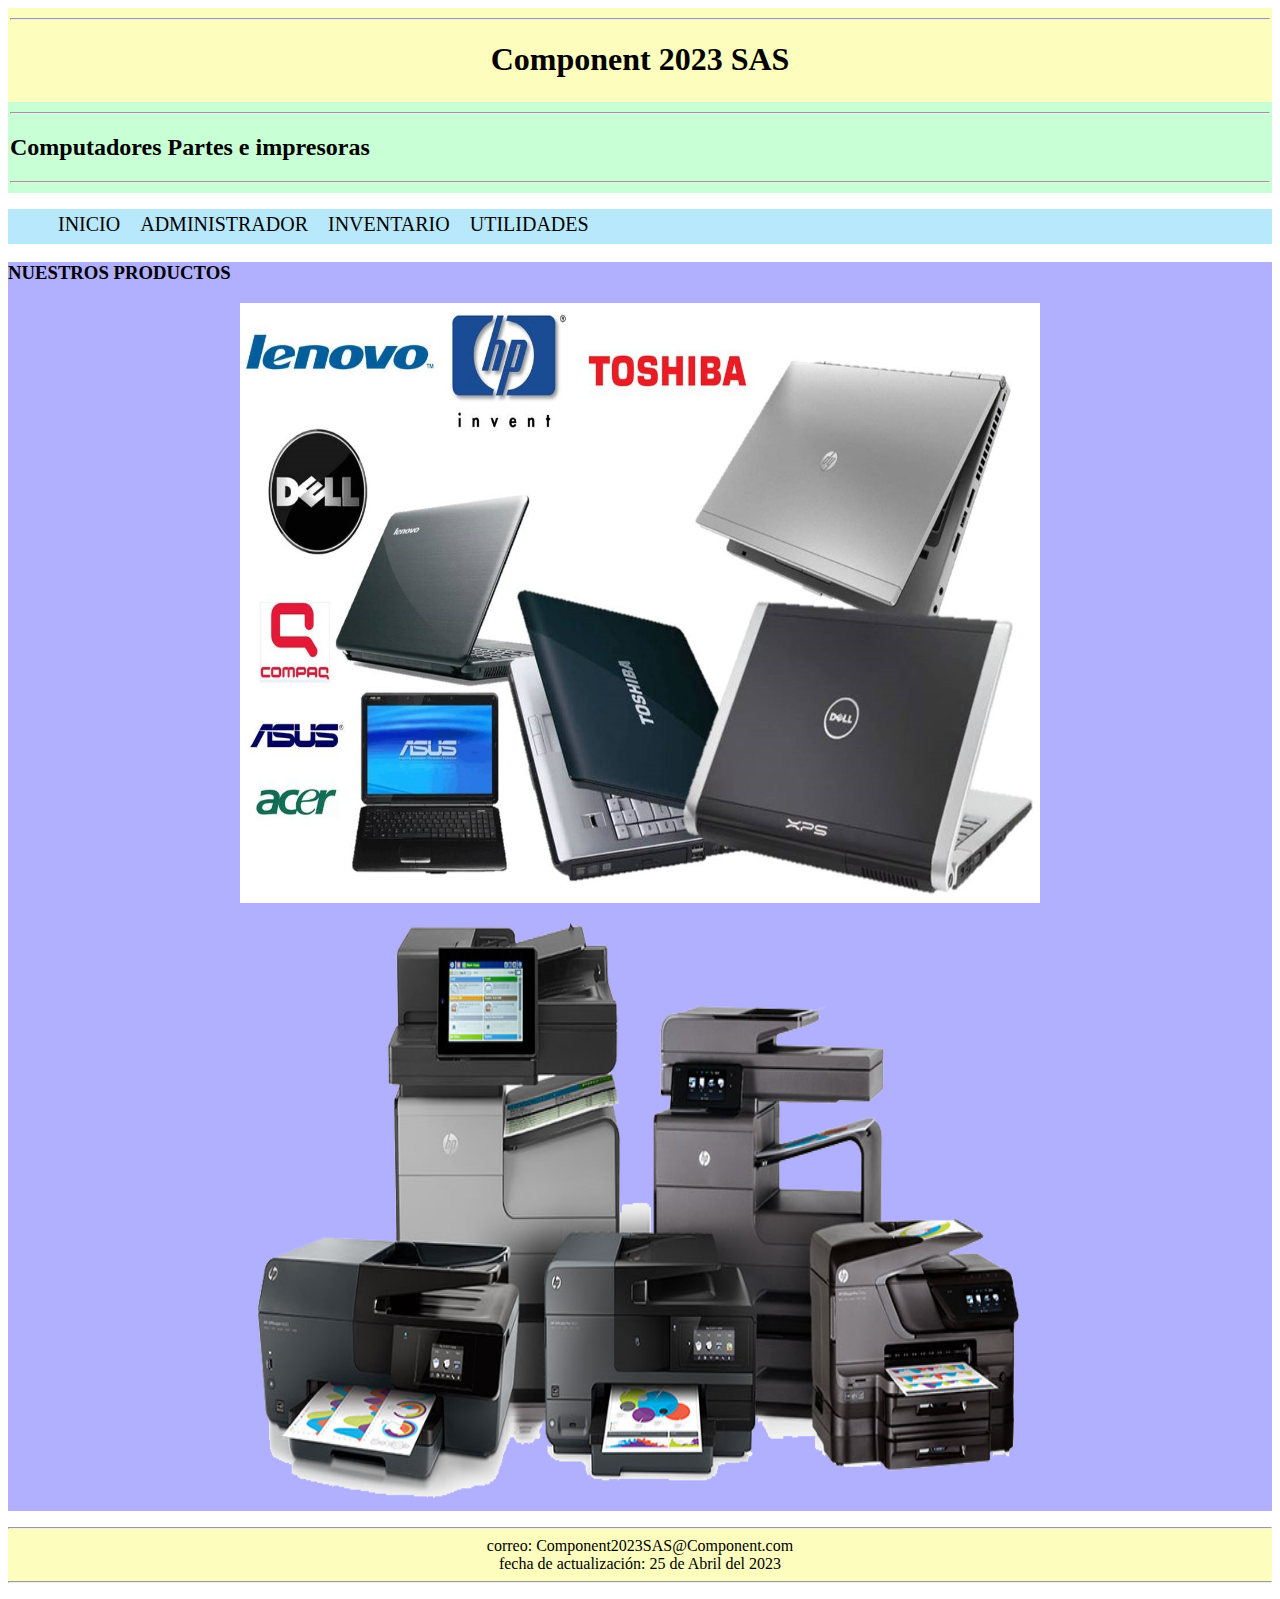
<file: index.html>
<!DOCTYPE html>
<html lang="en">
<head>
    <meta charset="UTF-8">
    <meta http-equiv="X-UA-Compatible" content="IE=edge">
    <meta name="viewport" content="width=device-width, initial-scale=1.0">
    <title>INICIO</title>
    <link rel="stylesheet" href="css/estilos.css">
</head>
<body>
    <header class="encabezado">
        <hr>
        </hr>
        <h1>
            <center>Component 2023 SAS</center>
        </h1>
    </header>
    <header class="subtitulo">
        <hr>
        </hr>
        <h2>
            Computadores Partes e impresoras
        </h2>
        <hr>
        </hr>
    </header>
    <nav class="menu">
        <ul>
            <li><a href="index.html">INICIO</a>
                <li><a href="#">ADMINISTRADOR</a>
                    <ul>
                        <li><a href="php/crear-bd.php">CREAR BASE DE DATOS</a></li>
                        <li><a href="php/crear-tabla.php">CREAR TABLA</a></li>
                        <li><a href="php/crearbackups.php">CREAR BACKUPS</a></li>
                        <li><a href="php/generarpdf.php">CREAR PDF</a></li>
                    </ul>
                <li><a href="#">INVENTARIO</a>
                    <ul>
                        <li><a href="inventario1.html">INGRESO</a></li>
                        <li><a href="inventario2.html">ACTUALIZACION</a></li>
                        <li><a href="inventario3.html">ELIMINAR</a></li>
                        <li><a href="inventario4.html">CONSULTA</a></li>
                    </ul>
                <li><a href="utilidades.html">UTILIDADES</a>
        </ul>
    </nav>
    <main class="contenido">
        <h3>
            NUESTROS PRODUCTOS
        </h3>
        <p>
            <center><img src="img/com.jpg" width="800" height="600"></center>
            <center><img src="img/imp.png" width="800" height="600"></center>
        </p>
    </main>
    <footer class="piedepagina">
        <p>
            <hr>
            </hr>
            <center>correo: Component2023SAS@Component.com<br></center>
            <center>fecha de actualización: 25 de Abril del 2023</center>
            <hr>
            </hr>
        </p>
    </footer>
</body>

</html>
</file>
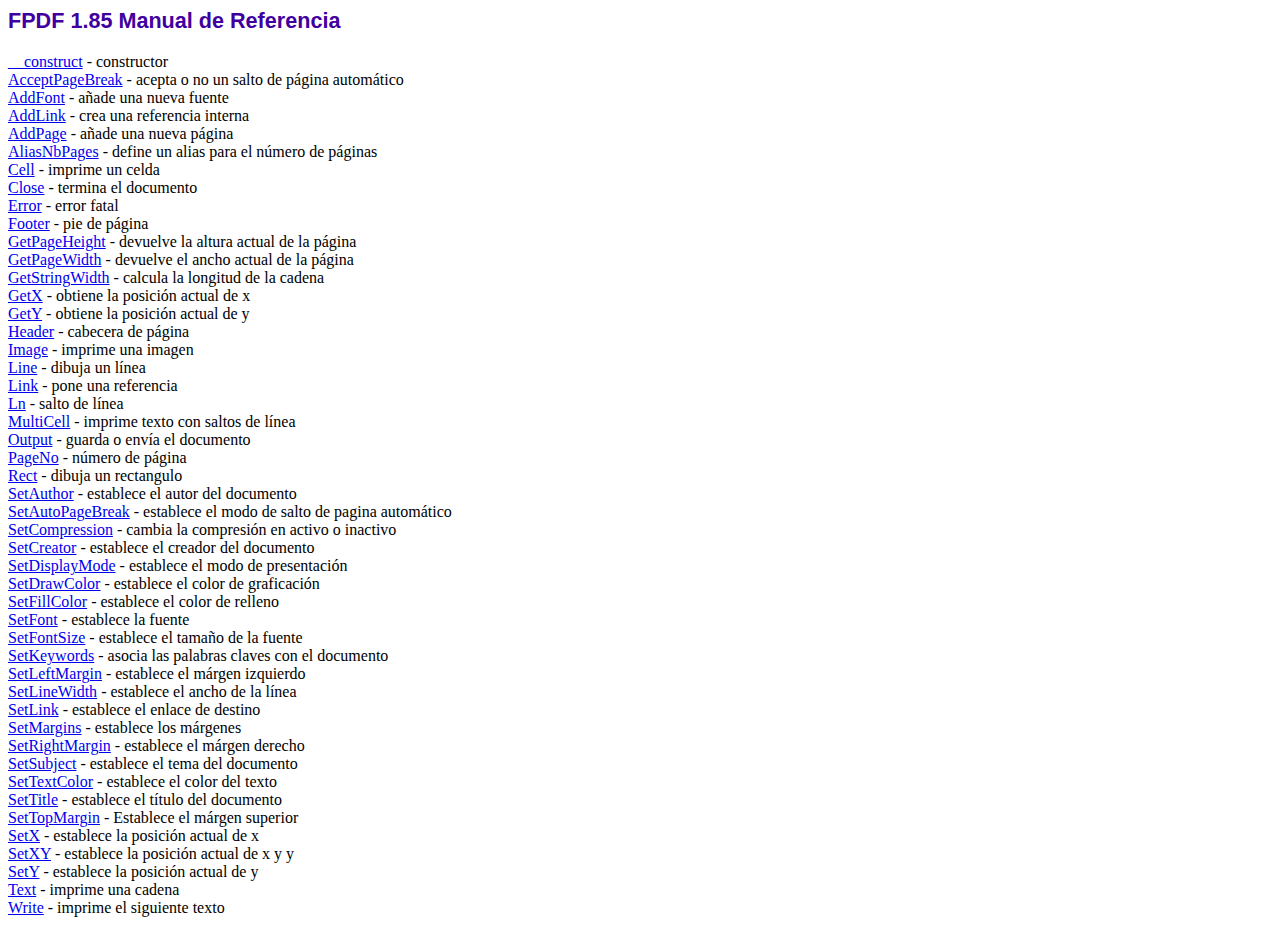
<file: fpdf185/doc/index.htm>
<!DOCTYPE html PUBLIC "-//W3C//DTD HTML 4.01 Transitional//EN">
<html>
<head>
<meta http-equiv="Content-Type" content="text/html; charset=ISO-8859-1">
<title>FPDF 1.85 Manual de Referencia</title>
<link type="text/css" rel="stylesheet" href="../fpdf.css">
</head>
<body>
<h1>FPDF 1.85 Manual de Referencia</h1>
<a href="__construct.htm">__construct</a> - constructor<br>
<a href="acceptpagebreak.htm">AcceptPageBreak</a> - acepta o no un salto de p�gina autom�tico<br>
<a href="addfont.htm">AddFont</a> - a�ade una nueva fuente<br>
<a href="addlink.htm">AddLink</a> - crea una referencia interna<br>
<a href="addpage.htm">AddPage</a> - a�ade una nueva p�gina<br>
<a href="aliasnbpages.htm">AliasNbPages</a> - define un alias para el n�mero de p�ginas<br>
<a href="cell.htm">Cell</a> - imprime un celda<br>
<a href="close.htm">Close</a> - termina el documento<br>
<a href="error.htm">Error</a> - error fatal<br>
<a href="footer.htm">Footer</a> - pie de p�gina<br>
<a href="getpageheight.htm">GetPageHeight</a> - devuelve la altura actual de la p�gina<br>
<a href="getpagewidth.htm">GetPageWidth</a> - devuelve el ancho actual de la p�gina<br>
<a href="getstringwidth.htm">GetStringWidth</a> - calcula la longitud de la cadena<br>
<a href="getx.htm">GetX</a> - obtiene la posici�n actual de x<br>
<a href="gety.htm">GetY</a> - obtiene la posici�n actual de y<br>
<a href="header.htm">Header</a> - cabecera de p�gina<br>
<a href="image.htm">Image</a> - imprime una imagen<br>
<a href="line.htm">Line</a> - dibuja un l�nea<br>
<a href="link.htm">Link</a> - pone una referencia<br>
<a href="ln.htm">Ln</a> - salto de l�nea<br>
<a href="multicell.htm">MultiCell</a> - imprime texto con saltos de l�nea<br>
<a href="output.htm">Output</a> - guarda o env�a el documento<br>
<a href="pageno.htm">PageNo</a> - n�mero de p�gina<br>
<a href="rect.htm">Rect</a> - dibuja un rectangulo<br>
<a href="setauthor.htm">SetAuthor</a> - establece el autor del documento<br>
<a href="setautopagebreak.htm">SetAutoPageBreak</a> - establece el modo de salto de pagina autom�tico<br>
<a href="setcompression.htm">SetCompression</a> - cambia la compresi�n en activo o inactivo<br>
<a href="setcreator.htm">SetCreator</a> - establece el creador del documento<br>
<a href="setdisplaymode.htm">SetDisplayMode</a> - establece el modo de presentaci�n<br>
<a href="setdrawcolor.htm">SetDrawColor</a> - establece el color de graficaci�n<br>
<a href="setfillcolor.htm">SetFillColor</a> - establece el color de relleno<br>
<a href="setfont.htm">SetFont</a> - establece la fuente<br>
<a href="setfontsize.htm">SetFontSize</a> - establece el tama�o de la fuente<br>
<a href="setkeywords.htm">SetKeywords</a> - asocia las palabras claves con el documento<br>
<a href="setleftmargin.htm">SetLeftMargin</a> - establece el m�rgen izquierdo<br>
<a href="setlinewidth.htm">SetLineWidth</a> - establece el ancho de la l�nea<br>
<a href="setlink.htm">SetLink</a> - establece el enlace de destino<br>
<a href="setmargins.htm">SetMargins</a> - establece los m�rgenes<br>
<a href="setrightmargin.htm">SetRightMargin</a> - establece el m�rgen derecho<br>
<a href="setsubject.htm">SetSubject</a> - establece el tema del documento<br>
<a href="settextcolor.htm">SetTextColor</a> - establece el color del texto<br>
<a href="settitle.htm">SetTitle</a> - establece el t�tulo del documento<br>
<a href="settopmargin.htm">SetTopMargin</a> - Establece el m�rgen superior<br>
<a href="setx.htm">SetX</a> - establece la posici�n actual de x<br>
<a href="setxy.htm">SetXY</a> - establece la posici�n actual de x y y<br>
<a href="sety.htm">SetY</a> - establece la posici�n actual de y<br>
<a href="text.htm">Text</a> - imprime una cadena<br>
<a href="write.htm">Write</a> - imprime el siguiente texto<br>
</body>
</html>
</file>
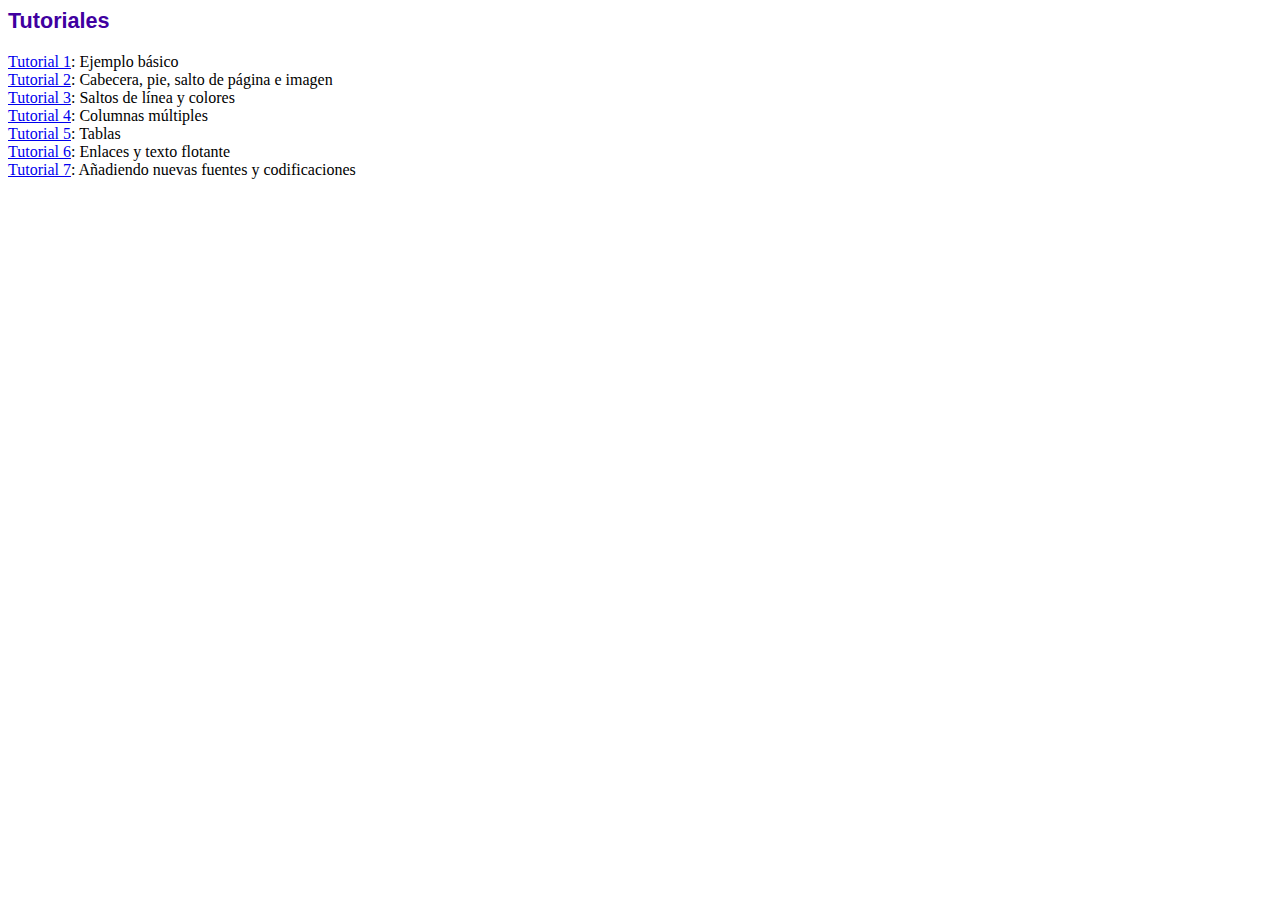
<file: fpdf185/tutorial/index.htm>
<!DOCTYPE html PUBLIC "-//W3C//DTD HTML 4.01 Transitional//EN">
<html>
<head>
<meta http-equiv="Content-Type" content="text/html; charset=ISO-8859-1">
<title>Tutoriales</title>
<link type="text/css" rel="stylesheet" href="../fpdf.css">
</head>
<body>
<h1>Tutoriales</h1>
<ul style="list-style-type:none; margin-left:0; padding-left:0">
<li><a href="tuto1.htm">Tutorial 1</a>: Ejemplo b�sico</li>
<li><a href="tuto2.htm">Tutorial 2</a>: Cabecera, pie, salto de p�gina e imagen</li>
<li><a href="tuto3.htm">Tutorial 3</a>: Saltos de l�nea y colores</li>
<li><a href="tuto4.htm">Tutorial 4</a>: Columnas m�ltiples</li>
<li><a href="tuto5.htm">Tutorial 5</a>: Tablas</li>
<li><a href="tuto6.htm">Tutorial 6</a>: Enlaces y texto flotante</li>
<li><a href="tuto7.htm">Tutorial 7</a>: A�adiendo nuevas fuentes y codificaciones</li>
</ul>
</body>
</html>
</file>
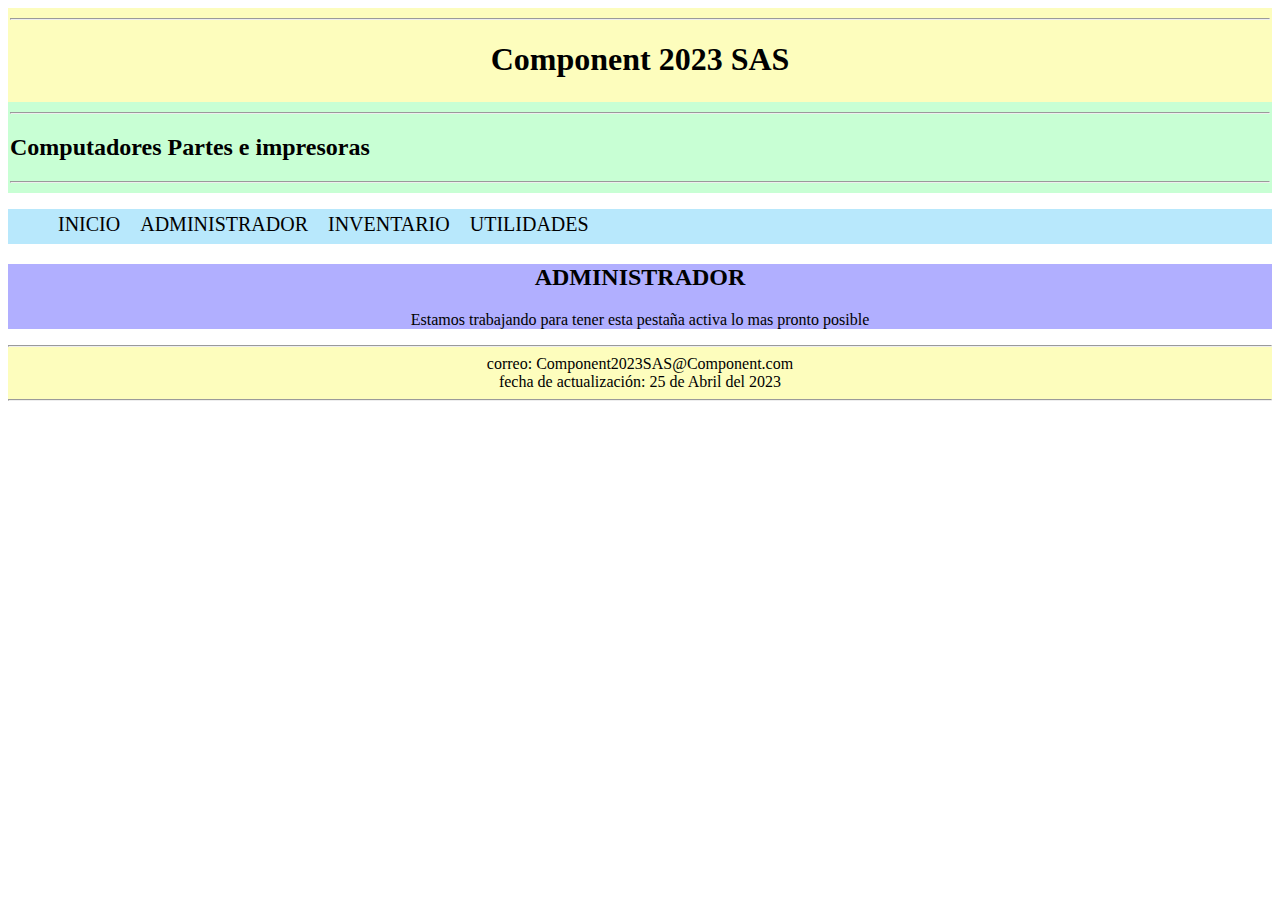
<file: administrador.html>
<!DOCTYPE html>
<html lang="en">

<head>
    <meta charset="UTF-8">
    <meta http-equiv="X-UA-Compatible" content="IE=edge">
    <meta name="viewport" content="width=device-width, initial-scale=1.0">
    <title>ADINISTRADOR</title>
    <link rel="stylesheet" href="css/estilos.css">
</head>

<body>
    <header class="encabezado">
        <hr>
        </hr>
        <h1>
            <center>Component 2023 SAS</center>
        </h1>
    </header>
    <header class="subtitulo">
        <hr>
        </hr>
        <h2>
            Computadores Partes e impresoras
        </h2>
        <hr>
        </hr>
    </header>
    <nav class="menu">
        <ul>
            <li><a href="index.html">INICIO</a>
                <li><a href="#">ADMINISTRADOR</a>
                    <ul>
                        <li><a href="php/crear-bd.php">CREAR BASE DE DATOS</a></li>
                        <li><a href="php/crear-tabla.php">CREAR TABLA</a></li>
                        <li><a href="php/crearbackups.php">CREAR BACKUPS</a></li>
                        <li><a href="php/generarpdf.php">CREAR PDF</a></li>
                    </ul>
                <li><a href="#">INVENTARIO</a>
                    <ul>
                        <li><a href="inventario1.html">INGRESO</a></li>
                        <li><a href="inventario2.html">ACTUALIZACION</a></li>
                        <li><a href="inventario3.html">ELIMINAR</a></li>
                        <li><a href="inventario4.html">CONSULTA</a></li>
                    </ul>
                <li><a href="utilidades.html">UTILIDADES</a>
        </ul>
    </nav>
    <main class="contenido">
        <h2>
            <center>ADMINISTRADOR</center>
        </h2>
        <p>
            <center>Estamos trabajando para tener esta pestaña activa lo mas pronto posible</center>
        </p>
    </main>
    <footer class="piedepagina">
        <p>
            <hr>
            </hr>
            <center>correo: Component2023SAS@Component.com<br></center>
            <center>fecha de actualización: 25 de Abril del 2023</center>
            <hr>
            </hr>
        </p>
    </footer>
</body>

</html>
</file>
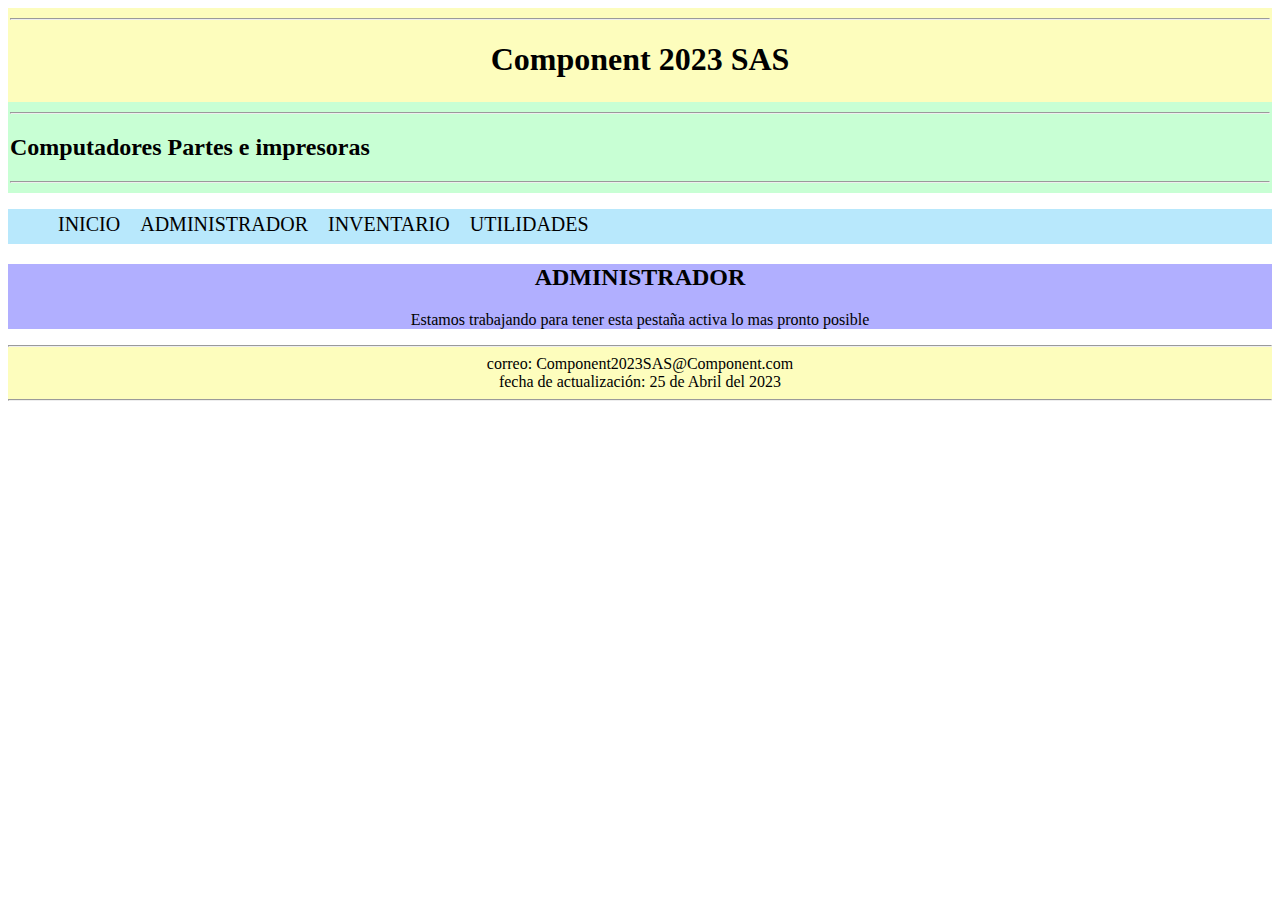
<file: administradorcreadb.html>
<!DOCTYPE html>
<html lang="en">

<head>
    <meta charset="UTF-8">
    <meta http-equiv="X-UA-Compatible" content="IE=edge">
    <meta name="viewport" content="width=device-width, initial-scale=1.0">
    <title>CREAR BASE</title>
    <link rel="stylesheet" href="css/estilos.css">
</head>

<body>
    <header class="encabezado">
        <hr>
        </hr>
        <h1>
            <center>Component 2023 SAS</center>
        </h1>
    </header>
    <header class="subtitulo">
        <hr>
        </hr>
        <h2>
            Computadores Partes e impresoras
        </h2>
        <hr>
        </hr>
    </header>
    <nav class="menu">
        <ul>
            <li><a href="index.html">INICIO</a>
                <li><a href="#">ADMINISTRADOR</a>
                    <ul>
                        <li><a href="php/crear-bd.php">CREAR BASE DE DATOS</a></li>
                        <li><a href="php/crear-tabla.php">CREAR TABLA</a></li>
                        <li><a href="php/crearbackups.php">CREAR BACKUPS</a></li>
                        <li><a href="php/generarpdf.php">CREAR PDF</a></li>
                    </ul>
                <li><a href="#">INVENTARIO</a>
                    <ul>
                        <li><a href="inventario1.html">INGRESO</a></li>
                        <li><a href="inventario2.html">ACTUALIZACION</a></li>
                        <li><a href="inventario3.html">ELIMINAR</a></li>
                        <li><a href="inventario4.html">CONSULTA</a></li>
                    </ul>
                <li><a href="utilidades.html">UTILIDADES</a>
        </ul>
    </nav>
    <main class="contenido">
        <h2>
            <center>ADMINISTRADOR</center>
        </h2>
        <p>
            <center>Estamos trabajando para tener esta pestaña activa lo mas pronto posible</center>
        </p>
    </main>
    <footer class="piedepagina">
        <p>
            <hr>
            </hr>
            <center>correo: Component2023SAS@Component.com<br></center>
            <center>fecha de actualización: 25 de Abril del 2023</center>
            <hr>
            </hr>
        </p>
    </footer>
</body>

</html>
</file>
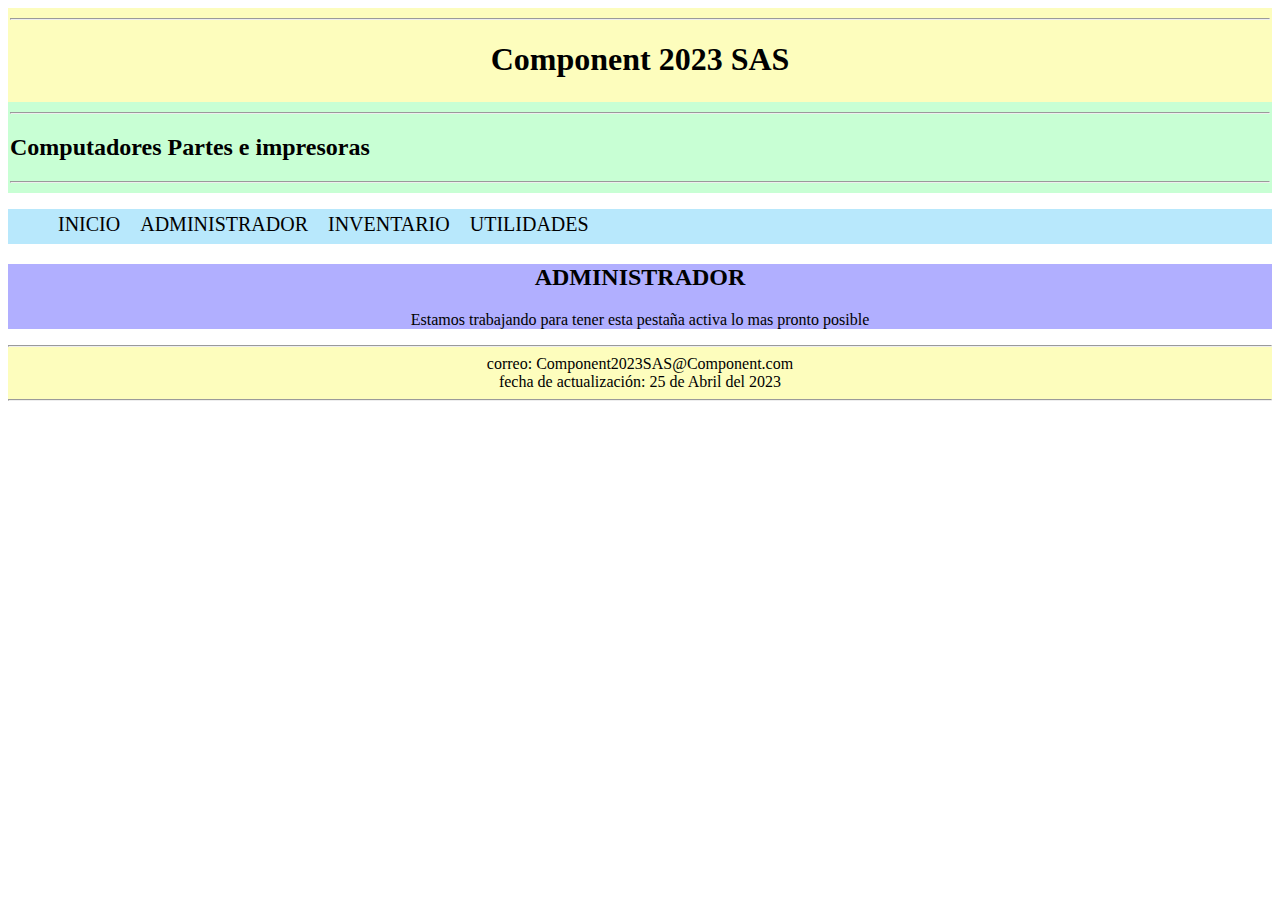
<file: administradorcreatb.html>
<!DOCTYPE html>
<html lang="en">

<head>
    <meta charset="UTF-8">
    <meta http-equiv="X-UA-Compatible" content="IE=edge">
    <meta name="viewport" content="width=device-width, initial-scale=1.0">
    <title>CREAR TABLA</title>
    <link rel="stylesheet" href="css/estilos.css">
</head>

<body>
    <header class="encabezado">
        <hr>
        </hr>
        <h1>
            <center>Component 2023 SAS</center>
        </h1>
    </header>
    <header class="subtitulo">
        <hr>
        </hr>
        <h2>
            Computadores Partes e impresoras
        </h2>
        <hr>
        </hr>
    </header>
    <nav class="menu">
        <ul>
            <li><a href="index.html">INICIO</a>
                <li><a href="#">ADMINISTRADOR</a>
                    <ul>
                        <li><a href="php/crear-bd.php">CREAR BASE DE DATOS</a></li>
                        <li><a href="php/crear-tabla.php">CREAR TABLA</a></li>
                        <li><a href="php/crearbackups.php">CREAR BACKUPS</a></li>
                        <li><a href="php/generarpdf.php">CREAR PDF</a></li>
                    </ul>
                <li><a href="#">INVENTARIO</a>
                    <ul>
                        <li><a href="inventario1.html">INGRESO</a></li>
                        <li><a href="inventario2.html">ACTUALIZACION</a></li>
                        <li><a href="inventario3.html">ELIMINAR</a></li>
                        <li><a href="inventario4.html">CONSULTA</a></li>
                    </ul>
                <li><a href="utilidades.html">UTILIDADES</a>
        </ul>
    </nav>
    <main class="contenido">
        <h2>
            <center>ADMINISTRADOR</center>
        </h2>
        <p>
            <center>Estamos trabajando para tener esta pestaña activa lo mas pronto posible</center>
        </p>
    </main>
    <footer class="piedepagina">
        <p>
            <hr>
            </hr>
            <center>correo: Component2023SAS@Component.com<br></center>
            <center>fecha de actualización: 25 de Abril del 2023</center>
            <hr>
            </hr>
        </p>
    </footer>
</body>

</html>
</file>
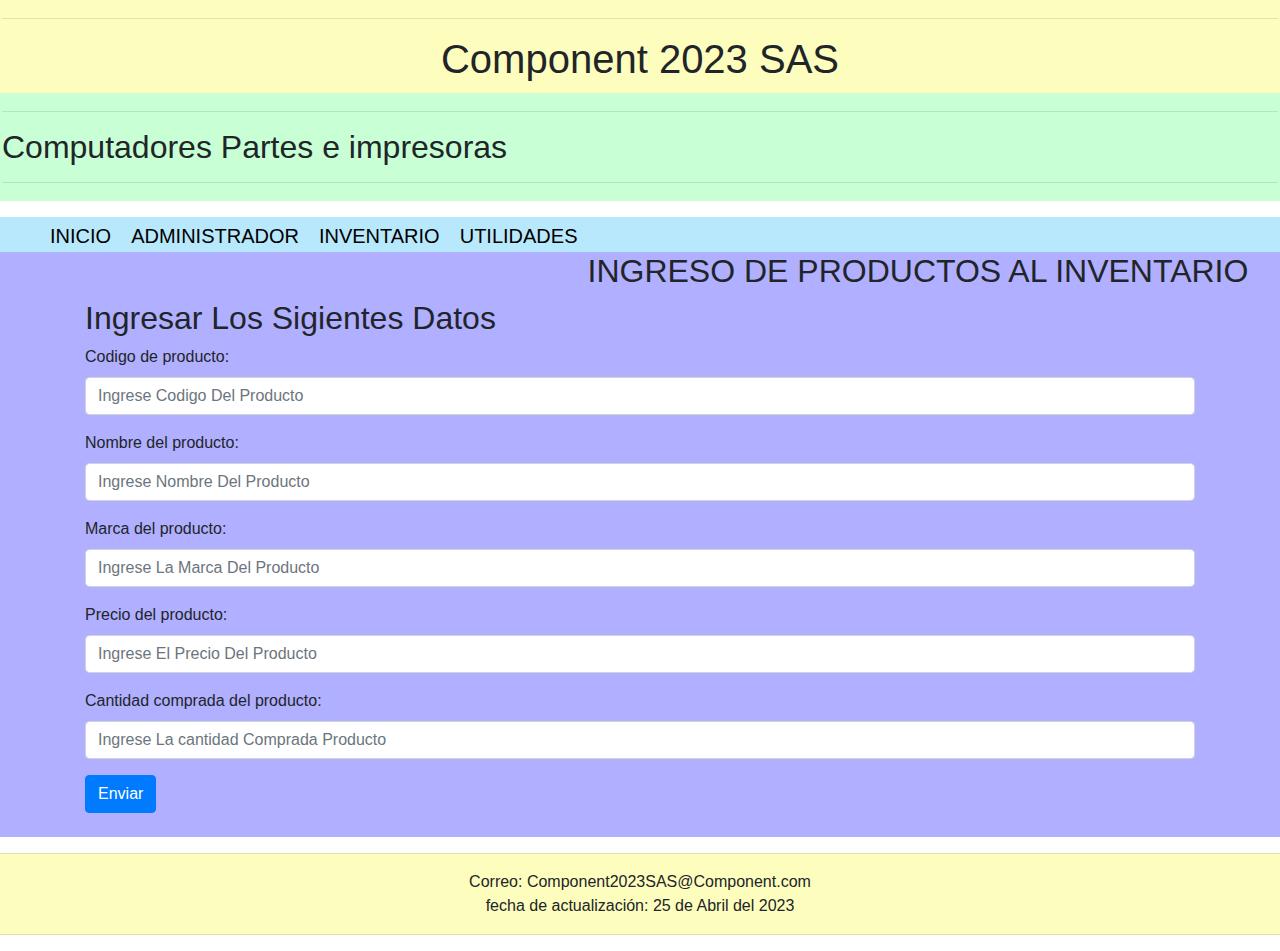
<file: inventario1.html>
<!DOCTYPE html>
<html lang="en">

<head>
    <meta charset="UTF-8">
    <meta http-equiv="X-UA-Compatible" content="IE=edge">
    <meta name="viewport" content="width=device-width, initial-scale=1.0">
    <title>INGRESO</title>
    <link rel="stylesheet" href="css/estilos.css">
    <meta charset="utf-8">
    <meta name="viewport" content="width=device-width, initial-scale=1">
    <link rel="stylesheet" href="https://maxcdn.bootstrapcdn.com/bootstrap/4.4.1/css/bootstrap.min.css">
    <script src="https://ajax.googleapis.com/ajax/libs/jquery/3.4.1/jquery.min.js"></script>
    <script src="https://cdnjs.cloudflare.com/ajax/libs/popper.js/1.16.0/umd/popper.min.js"></script>
    <script src="https://maxcdn.bootstrapcdn.com/bootstrap/4.4.1/js/bootstrap.min.js"></script>
</head>

<body>
    <header class="encabezado">
        <hr>
        </hr>
        <h1>
            <center>Component 2023 SAS</center>
        </h1>
    </header>
    <header class="subtitulo">
        <hr>
        </hr>
        <h2>
            Computadores Partes e impresoras
        </h2>
        <hr>
        </hr>
    </header>
    <nav class="menu">
        <ul>
            <li><a href="index.html">INICIO</a>
            <li><a href="#">ADMINISTRADOR</a>
                <ul>
                    <li><a href="php/crear-bd.php">CREAR BASE DE DATOS</a></li>
                    <li><a href="php/crear-tabla.php">CREAR TABLA</a></li>
                    <li><a href="php/crearbackups.php">CREAR BACKUPS</a></li>
                        <li><a href="php/generarpdf.php">CREAR PDF</a></li>
                </ul>
            <li><a href="#">INVENTARIO</a>
                <ul>
                    <li><a href="inventario1.html">INGRESO</a></li>
                    <li><a href="inventario2.html">ACTUALIZACION</a></li>
                    <li><a href="inventario3.html">ELIMINAR</a></li>
                    <li><a href="inventario4.html">CONSULTA</a></li>
                </ul>
            <li><a href="utilidades.html">UTILIDADES</a>
        </ul>
    </nav>
    <main class="contenido">
        <h2>
             INGRESO DE PRODUCTOS AL INVENTARIO
        </h2>

        <div class="container">
            <h2>Ingresar Los Sigientes Datos</h2>
            <form action="php/incertarinventario.php" method="POST">
                <div class="form-group">
                    <label>Codigo de producto:</label>
                    <input type="text" class="form-control" id="code" placeholder="Ingrese Codigo Del Producto"
                        name="code">
                </div>
                <div class="form-group">
                    <label>Nombre del producto:</label>
                    <input type="text" class="form-control" id="nombre" placeholder="Ingrese Nombre Del Producto"
                        name="nombre">
                </div>
                <div class="form-group">
                    <label>Marca del producto:</label>
                    <input type="text" class="form-control" id="marca" placeholder="Ingrese La Marca Del Producto"
                        name="marca">
                </div>
                <div class="form-group">
                    <label>Precio del producto:</label>
                    <input type="text" class="form-control" id="precio" placeholder="Ingrese El Precio Del Producto"
                        name="precio">
                </div>
                <div class="form-group">
                    <label>Cantidad comprada del producto:</label>
                    <input type="text" class="form-control" id="cantidad"
                        placeholder="Ingrese La cantidad Comprada Producto" name="cantidad">
                </div>
                <button type="submit" name="submit" class="btn btn-primary">Enviar</button><br><br>        
            </form>
        </div>
    </main>

    <footer class="piedepagina">
        <p>
            <hr>
            </hr>
            <center>Correo: Component2023SAS@Component.com<br></center>
            <center>fecha de actualización: 25 de Abril del 2023</center>
            <hr>
            </hr>
        </p>
    </footer>
</body>

</html>
</file>
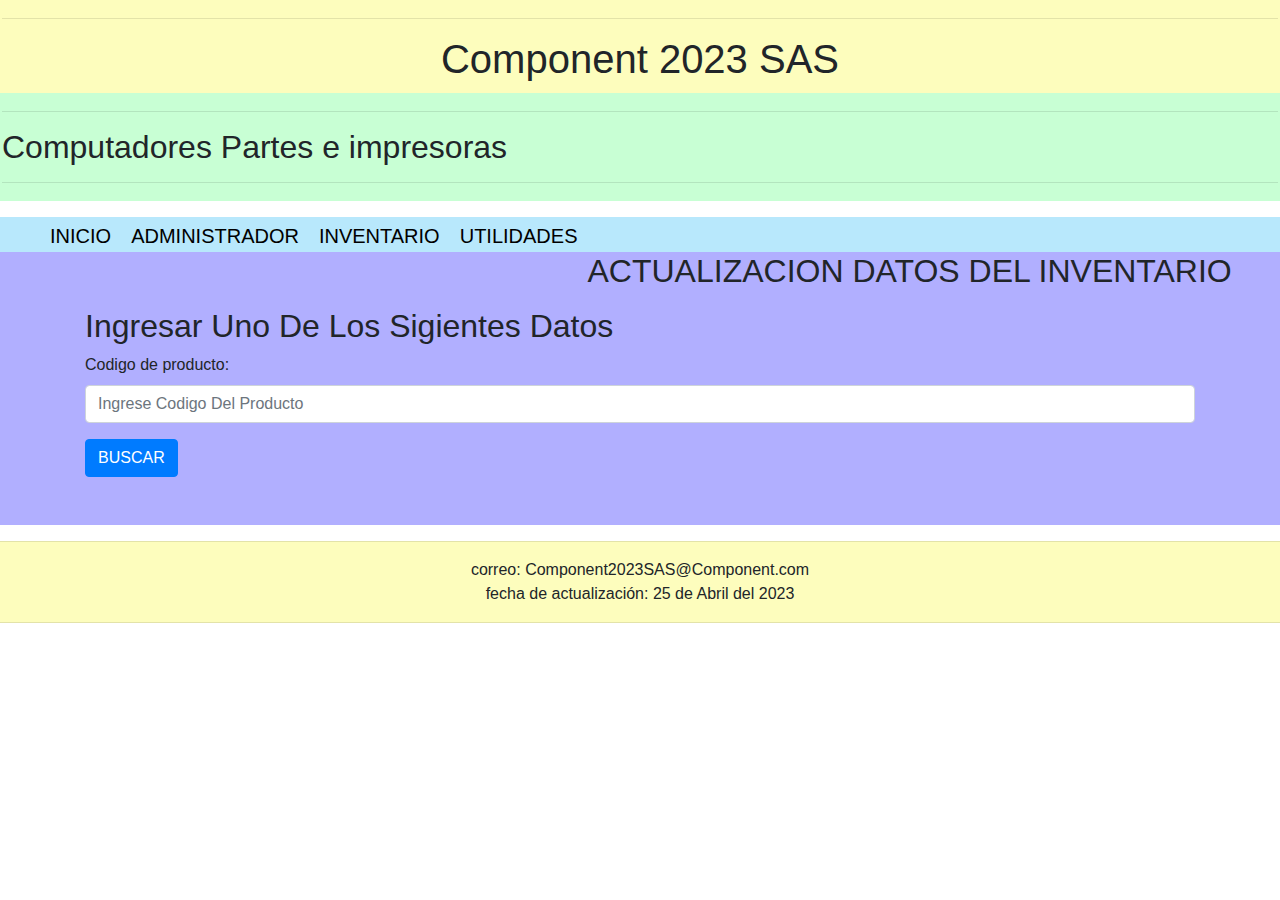
<file: inventario2.html>
<!DOCTYPE html>
<html lang="en">

<head>
    <meta charset="UTF-8">
    <meta http-equiv="X-UA-Compatible" content="IE=edge">
    <meta name="viewport" content="width=device-width, initial-scale=1.0">
    <title>ACTUALIZACION</title>
    <link rel="stylesheet" href="css/estilos.css">
    <meta charset="utf-8">
    <meta name="viewport" content="width=device-width, initial-scale=1">
    <link rel="stylesheet" href="https://maxcdn.bootstrapcdn.com/bootstrap/4.4.1/css/bootstrap.min.css">
    <script src="https://ajax.googleapis.com/ajax/libs/jquery/3.4.1/jquery.min.js"></script>
    <script src="https://cdnjs.cloudflare.com/ajax/libs/popper.js/1.16.0/umd/popper.min.js"></script>
    <script src="https://maxcdn.bootstrapcdn.com/bootstrap/4.4.1/js/bootstrap.min.js"></script>
</head>

<body>
    <header class="encabezado">
        <hr>
        </hr>
        <h1>
            <center>Component 2023 SAS</center>
        </h1>
    </header>
    <header class="subtitulo">
        <hr>
        </hr>
        <h2>
            Computadores Partes e impresoras
        </h2>
        <hr>
        </hr>
    </header>
    <nav class="menu">
        <ul>
            <li><a href="index.html">INICIO</a>
                <li><a href="#">ADMINISTRADOR</a>
                    <ul>
                        <li><a href="php/crear-bd.php">CREAR BASE DE DATOS</a></li>
                        <li><a href="php/crear-tabla.php">CREAR TABLA</a></li>
                        <li><a href="php/crearbackups.php">CREAR BACKUPS</a></li>
                        <li><a href="php/generarpdf.php">CREAR PDF</a></li>
                    </ul>
                <li><a href="#">INVENTARIO</a>
                    <ul>
                        <li><a href="inventario1.html">INGRESO</a></li>
                        <li><a href="inventario2.html">ACTUALIZACION</a></li>
                        <li><a href="inventario3.html">ELIMINAR</a></li>
                        <li><a href="inventario4.html">CONSULTA</a></li>
                    </ul>
                <li><a href="utilidades.html">UTILIDADES</a>
        </ul>
    </nav>
    <main class="contenido">
        <h2>
            ACTUALIZACION DATOS DEL INVENTARIO
        </h2>
        <p>

        </p>

        <p>

        </p>
        <div class="container">
            <h2>Ingresar Uno De Los Sigientes Datos</h2>
            <form class="form-horizontal" action="php/actualizarinventario.php" role="form" method="POST">
                <div class="form-group">
                    <label>Codigo de producto:</label>
                    <input type="text" class="form-control" name="code" placeholder="Ingrese Codigo Del Producto">
                </div>
                <button type="submit" name="submit" class="btn btn-primary">BUSCAR</button><br><br>
                <br>
            </form>
        </div>
    </main>
    <footer class="piedepagina">
        <p>
            <hr>
            </hr>
            <center>correo: Component2023SAS@Component.com<br></center>
            <center>fecha de actualización: 25 de Abril del 2023</center>
            <hr>
            </hr>
        </p>
    </footer>
</body>

</html>
</file>
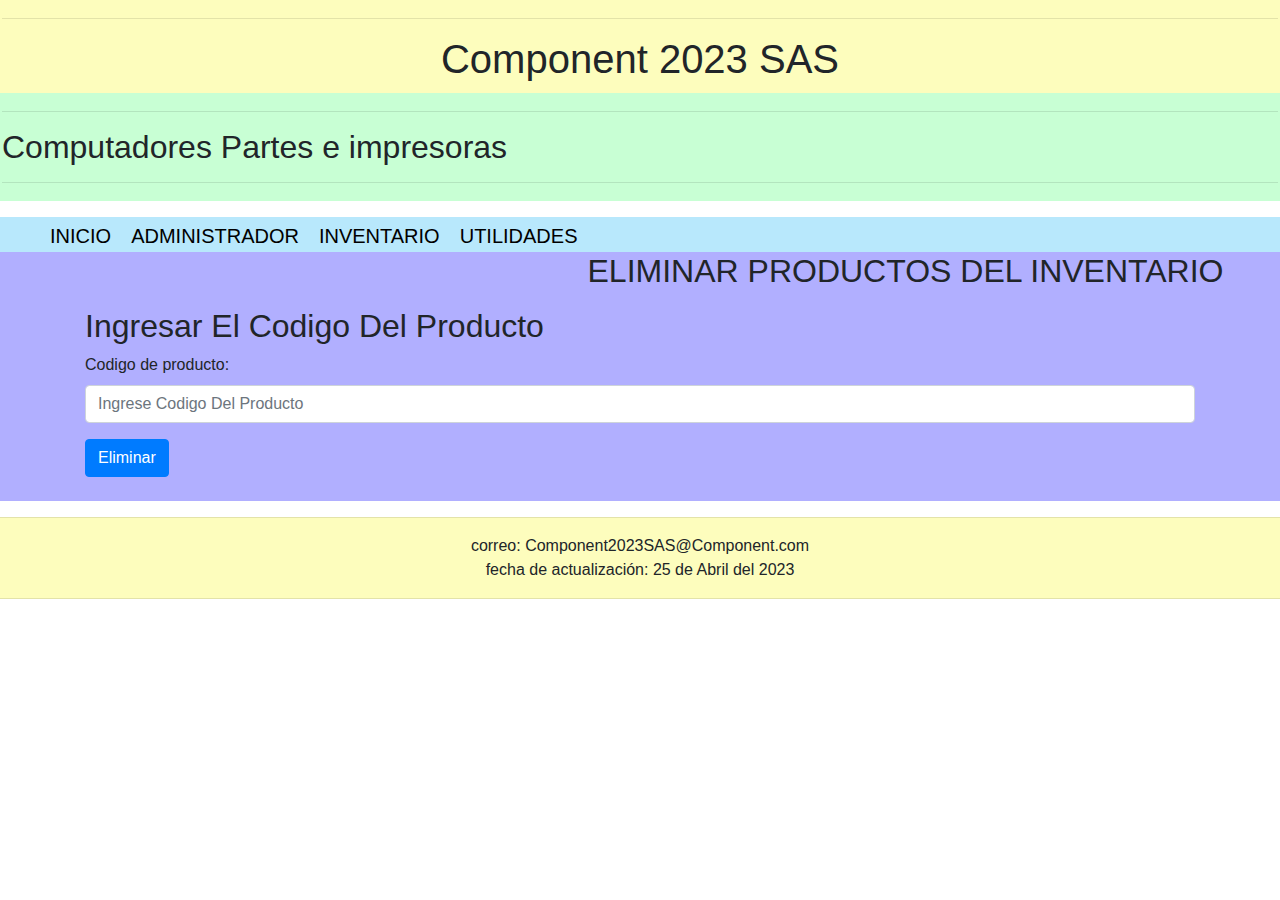
<file: inventario3.html>
<!DOCTYPE html>
<html lang="en">

<head>
    <meta charset="UTF-8">
    <meta http-equiv="X-UA-Compatible" content="IE=edge">
    <meta name="viewport" content="width=device-width, initial-scale=1.0">
    <title>ELIMINAR</title>
    <link rel="stylesheet" href="css/estilos.css">
    <meta charset="utf-8">
    <meta name="viewport" content="width=device-width, initial-scale=1">
    <link rel="stylesheet" href="https://maxcdn.bootstrapcdn.com/bootstrap/4.4.1/css/bootstrap.min.css">
    <script src="https://ajax.googleapis.com/ajax/libs/jquery/3.4.1/jquery.min.js"></script>
    <script src="https://cdnjs.cloudflare.com/ajax/libs/popper.js/1.16.0/umd/popper.min.js"></script>
    <script src="https://maxcdn.bootstrapcdn.com/bootstrap/4.4.1/js/bootstrap.min.js"></script>
</head>

<body>
    <header class="encabezado">
        <hr>
        </hr>
        <h1>
            <center>Component 2023 SAS</center>
        </h1>
    </header>
    <header class="subtitulo">
        <hr>
        </hr>
        <h2>
            Computadores Partes e impresoras
        </h2>
        <hr>
        </hr>
    </header>
    <nav class="menu">
        <ul>
            <li><a href="index.html">INICIO</a>
                <li><a href="#">ADMINISTRADOR</a>
                    <ul>
                        <li><a href="php/crear-bd.php">CREAR BASE DE DATOS</a></li>
                        <li><a href="php/crear-tabla.php">CREAR TABLA</a></li>
                        <li><a href="php/crearbackups.php">CREAR BACKUPS</a></li>
                        <li><a href="php/generarpdf.php">CREAR PDF</a></li>
                    </ul>
                <li><a href="#">INVENTARIO</a>
                    <ul>
                        <li><a href="inventario1.html">INGRESO</a></li>
                        <li><a href="inventario2.html">ACTUALIZACION</a></li>
                        <li><a href="inventario3.html">ELIMINAR</a></li>
                        <li><a href="inventario4.html">CONSULTA</a></li>
                    </ul>
                <li><a href="utilidades.html">UTILIDADES</a>
        </ul>
    </nav>
    <main class="contenido">
        <h2>ELIMINAR PRODUCTOS DEL INVENTARIO
        </h2>
        <p>

        </p>
        <div class="container">
            <h2>Ingresar El Codigo Del Producto</h2>
            <form class="form-horizontal" action="php/eliminarinventario.php" role="form" method="POST">
                <div class="form-group">
                    <label>Codigo de producto:</label>
                    <input type="text" class="form-control" name="code" placeholder="Ingrese Codigo Del Producto">
                </div>
                <button type="submit" name="submit" class="btn btn-primary">Eliminar</button><br><br>
            </form>
        </div>
    </main>
    <footer class="piedepagina">
        <p>
            <hr>
            </hr>
            <center>correo: Component2023SAS@Component.com<br></center>
            <center>fecha de actualización: 25 de Abril del 2023</center>
            <hr>
            </hr>
        </p>
    </footer>
</body>

</html>
</file>
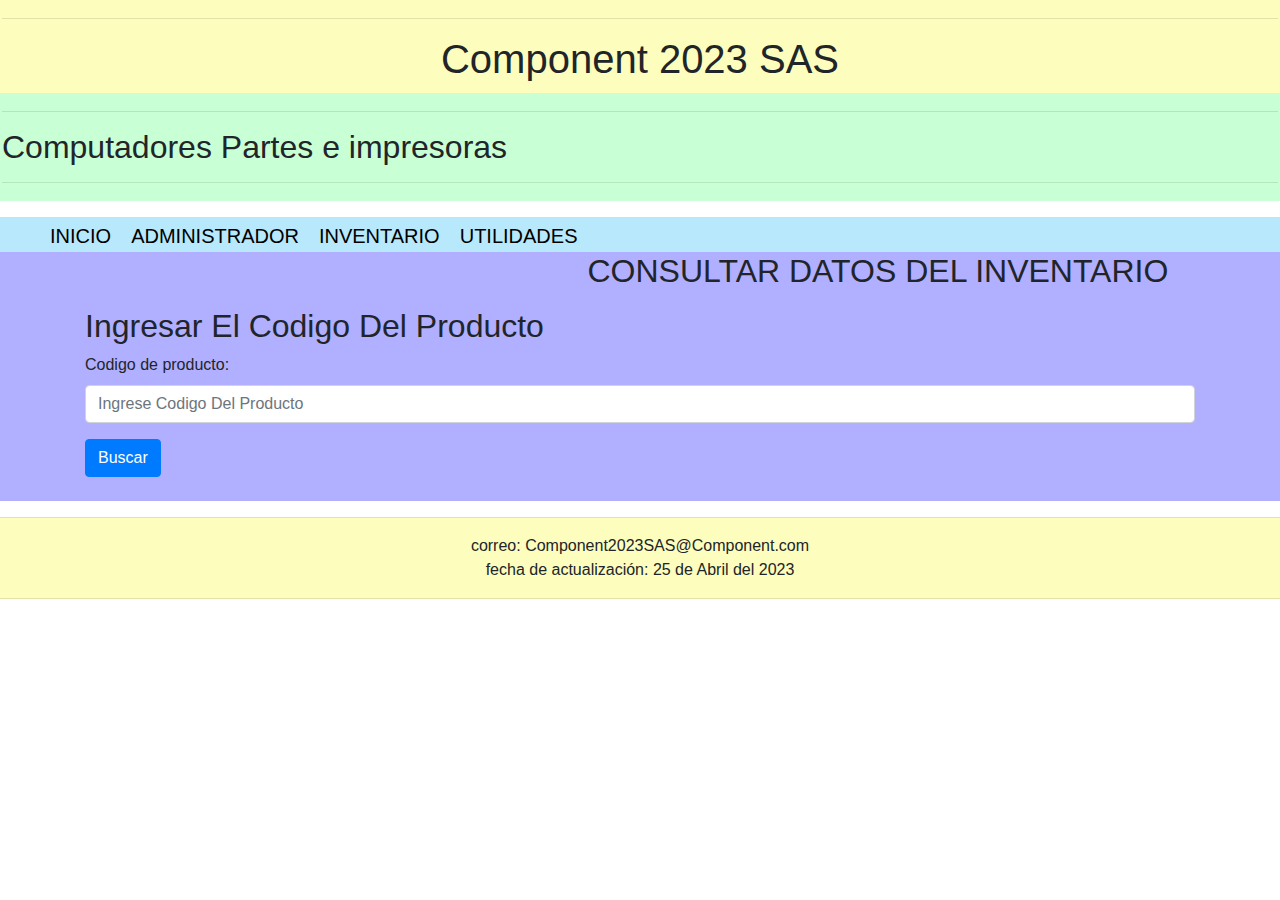
<file: inventario4.html>
<!DOCTYPE html>
<html lang="en">

<head>
    <meta charset="UTF-8">
    <meta http-equiv="X-UA-Compatible" content="IE=edge">
    <meta name="viewport" content="width=device-width, initial-scale=1.0">
    <title>CONSULTAS</title>
    <link rel="stylesheet" href="css/estilos.css">
    <meta charset="utf-8">
    <meta name="viewport" content="width=device-width, initial-scale=1">
    <link rel="stylesheet" href="https://maxcdn.bootstrapcdn.com/bootstrap/4.4.1/css/bootstrap.min.css">
    <script src="https://ajax.googleapis.com/ajax/libs/jquery/3.4.1/jquery.min.js"></script>
    <script src="https://cdnjs.cloudflare.com/ajax/libs/popper.js/1.16.0/umd/popper.min.js"></script>
    <script src="https://maxcdn.bootstrapcdn.com/bootstrap/4.4.1/js/bootstrap.min.js"></script>
</head>

<body>
    <header class="encabezado">
        <hr>
        </hr>
        <h1>
            <center>Component 2023 SAS</center>
        </h1>
    </header>
    <header class="subtitulo">
        <hr>
        </hr>
        <h2>
            Computadores Partes e impresoras
        </h2>
        <hr>
        </hr>
    </header>
    <nav class="menu">
        <ul>
            <li><a href="index.html">INICIO</a>
                <li><a href="#">ADMINISTRADOR</a>
                    <ul>
                        <li><a href="php/crear-bd.php">CREAR BASE DE DATOS</a></li>
                        <li><a href="php/crear-tabla.php">CREAR TABLA</a></li>
                        <li><a href="php/crearbackups.php">CREAR BACKUPS</a></li>
                        <li><a href="php/generarpdf.php">CREAR PDF</a></li>
                    </ul>
                <li><a href="#">INVENTARIO</a>
                    <ul>
                        <li><a href="inventario1.html">INGRESO</a></li>
                        <li><a href="inventario2.html">ACTUALIZACION</a></li>
                        <li><a href="inventario3.html">ELIMINAR</a></li>
                        <li><a href="inventario4.html">CONSULTA</a></li>
                    </ul>
                <li><a href="utilidades.html">UTILIDADES</a>
        </ul>
    </nav>
    <main class="contenido">
        <h2>CONSULTAR DATOS DEL INVENTARIO
        </h2>
        <p>

        </p>

        <p>

        </p>
        <div class="container">
            <h2>Ingresar El Codigo Del Producto</h2>
            <form class="form-horizontal" action="php/consultarinventario.php" role="form" method="POST">
                <div class="form-group">
                    <label>Codigo de producto:</label>
                    <input type="text" class="form-control" id="code" placeholder="Ingrese Codigo Del Producto"name="code">
                </div>
                <button type="submit" name="submit" class="btn btn-primary">Buscar</button><br><br>
            </form>
        </div>
    </main>
    <footer class="piedepagina">
        <p>
            <hr>
            </hr>
            <center>correo: Component2023SAS@Component.com<br></center>
            <center>fecha de actualización: 25 de Abril del 2023</center>
            <hr>
            </hr>
        </p>
    </footer>
</body>

</html>
</file>
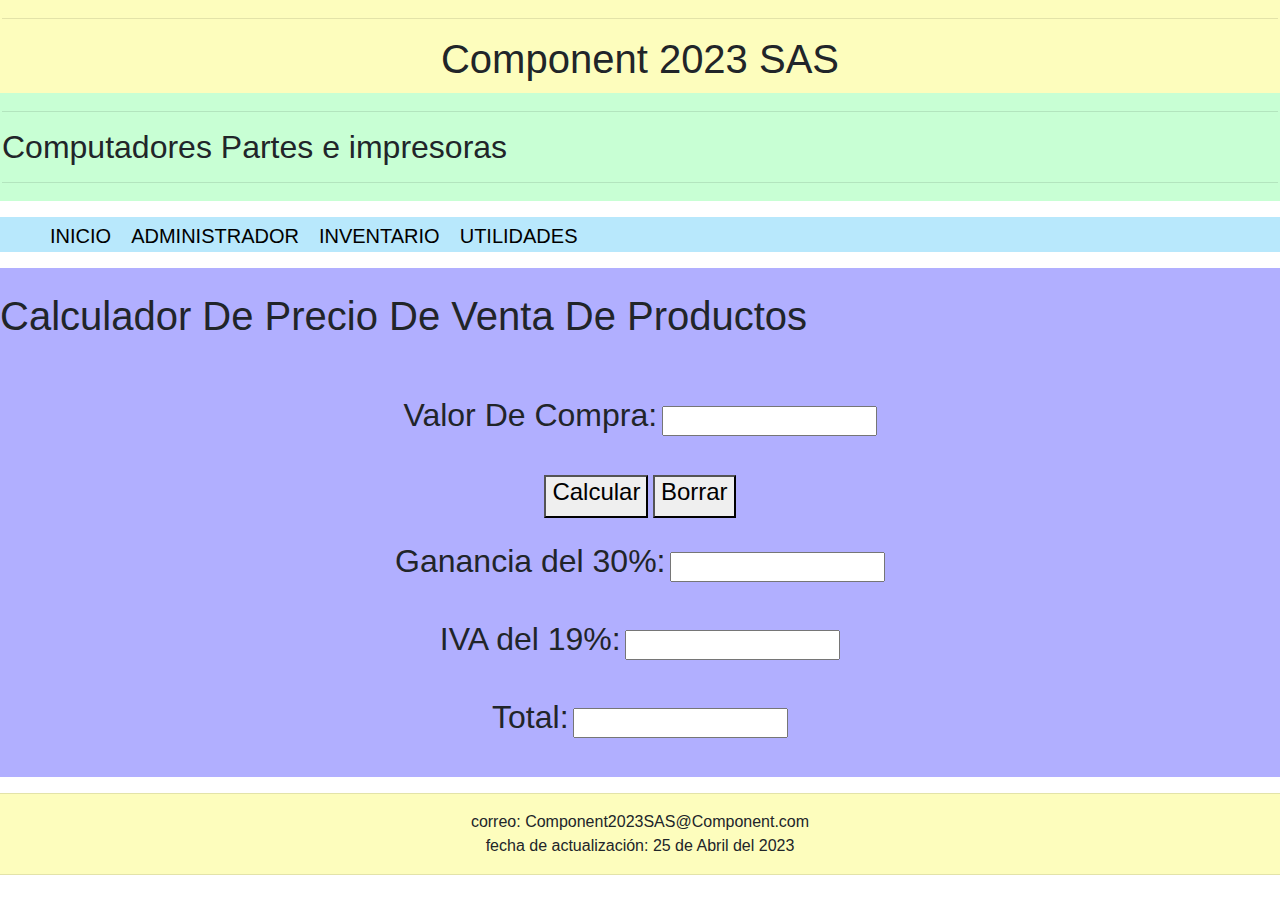
<file: utilidades.html>
<!DOCTYPE html>
<html lang="es">

<head>
    <meta charset="UTF-8">
    <meta http-equiv="X-UA-Compatible" content="IE=edge">
    <meta name="viewport" content="width=device-width, initial-scale=1.0">
    <title>UTILIDADES</title>
    <link rel="stylesheet" href="css/estilos.css">
    <meta charset="utf-8">
    <meta name="viewport" content="width=device-width, initial-scale=1">
    <link rel="stylesheet" href="https://maxcdn.bootstrapcdn.com/bootstrap/4.4.1/css/bootstrap.min.css">
    <script src="https://ajax.googleapis.com/ajax/libs/jquery/3.4.1/jquery.min.js"></script>
    <script src="https://cdnjs.cloudflare.com/ajax/libs/popper.js/1.16.0/umd/popper.min.js"></script>
    <script src="https://maxcdn.bootstrapcdn.com/bootstrap/4.4.1/js/bootstrap.min.js"></script>
</head>

<body>
    <header class="encabezado">
        <hr>
        </hr>
        <h1>
            <center>Component 2023 SAS</center>
        </h1>
    </header>
    <header class="subtitulo">
        <hr>
        </hr>
        <h2>
            Computadores Partes e impresoras
        </h2>
        <hr>
        </hr>
    </header>
    <nav class="menu">
        <ul>
            <li><a href="index.html">INICIO</a>
                <li><a href="#">ADMINISTRADOR</a>
                    <ul>
                        <li><a href="php/crear-bd.php">CREAR BASE DE DATOS</a></li>
                        <li><a href="php/crear-tabla.php">CREAR TABLA</a></li>
                        <li><a href="php/crearbackups.php">CREAR BACKUPS</a></li>
                        <li><a href="php/generarpdf.php">CREAR PDF</a></li>
                    </ul>
                <li><a href="#">INVENTARIO</a>
                    <ul>
                        <li><a href="inventario1.html">INGRESO</a></li>
                        <li><a href="inventario2.html">ACTUALIZACION</a></li>
                        <li><a href="inventario3.html">ELIMINAR</a></li>
                        <li><a href="inventario4.html">CONSULTA</a></li>
                    </ul>
                <li><a href="utilidades.html">UTILIDADES</a>
        </ul>
    </nav>
    <main class="contenido">
        <h2>
            
        </h2>
        <p>

        </p>

        <body>
            <form id="CalculoPrecioProducto">
                <br><h1>Calculador De Precio De Venta De Productos</h1><br><br>
                <center><label for="Valor">
                        <h2>Valor De Compra:</h2>
                    </label>
                    <input type="number" id="valor" name="valor"><br><br>
                </center>
                <center><button type="button" onclick="calcularIVA()">
                        <h4>Calcular</h4>
                    </button>
                    <button type="button" onclick="ValRe()">
                        <h4>Borrar</h4>
                    </button><br><br>
                </center>
                <center><label for="Ganancia">
                        <h2>Ganancia del 30%:</h2>
                    </label>
                    <input type="text" id="Ganancia" name="Ganancia" readonly><br><br>
                </center>
                <center><label for="IVA $">
                        <h2>IVA del 19%:</h2>
                    </label>
                    <input type="text" id="iva" name="iva" readonly><br><br>
                </center>
                <center><label for="Valor de venta $">
                        <h2>Total:</h2>
                    </label>
                    <input type="text" id="total" name="total" readonly> <br><br>
                </center>
            </form>
        </body>

        <script>
            function calcularIVA() {
                // Obtener el valor ingresado por el usuario
                var valor = document.getElementById("valor").value;

                // Calcular el valor del IVA
                var iva = parseInt(valor) * 0.19;

                // Calcular el valor total
                var Ganancia = 0.30 * parseInt(valor);

                // Calcular el valor total
                var total = parseInt(iva) + parseInt(valor) + parseInt(Ganancia);

                // Agregar separador de miles, dos decimales y mostrar los resultados
                document.getElementById("iva").value = iva.toLocaleString("es-ES", { minimumFractionDigits: 2 });
                document.getElementById("total").value = total.toLocaleString("es-ES", { minimumFractionDigits: 2 });
                document.getElementById("Ganancia").value = Ganancia.toLocaleString("es-ES", { minimumFractionDigits: 2 });
                return false;
            }
        </script>
        <script>            
               function ValRe() {
                CalculoPrecioProducto.reset();
                return false;
                }
            </script>
        </head>

    </main>
    <footer class="piedepagina">
        <p>
            <hr>
            </hr>
            <center>correo: Component2023SAS@Component.com<br></center>
            <center>fecha de actualización: 25 de Abril del 2023</center>
            <hr>
            </hr>
        </p>
    </footer>
</body>

</html>
</file>
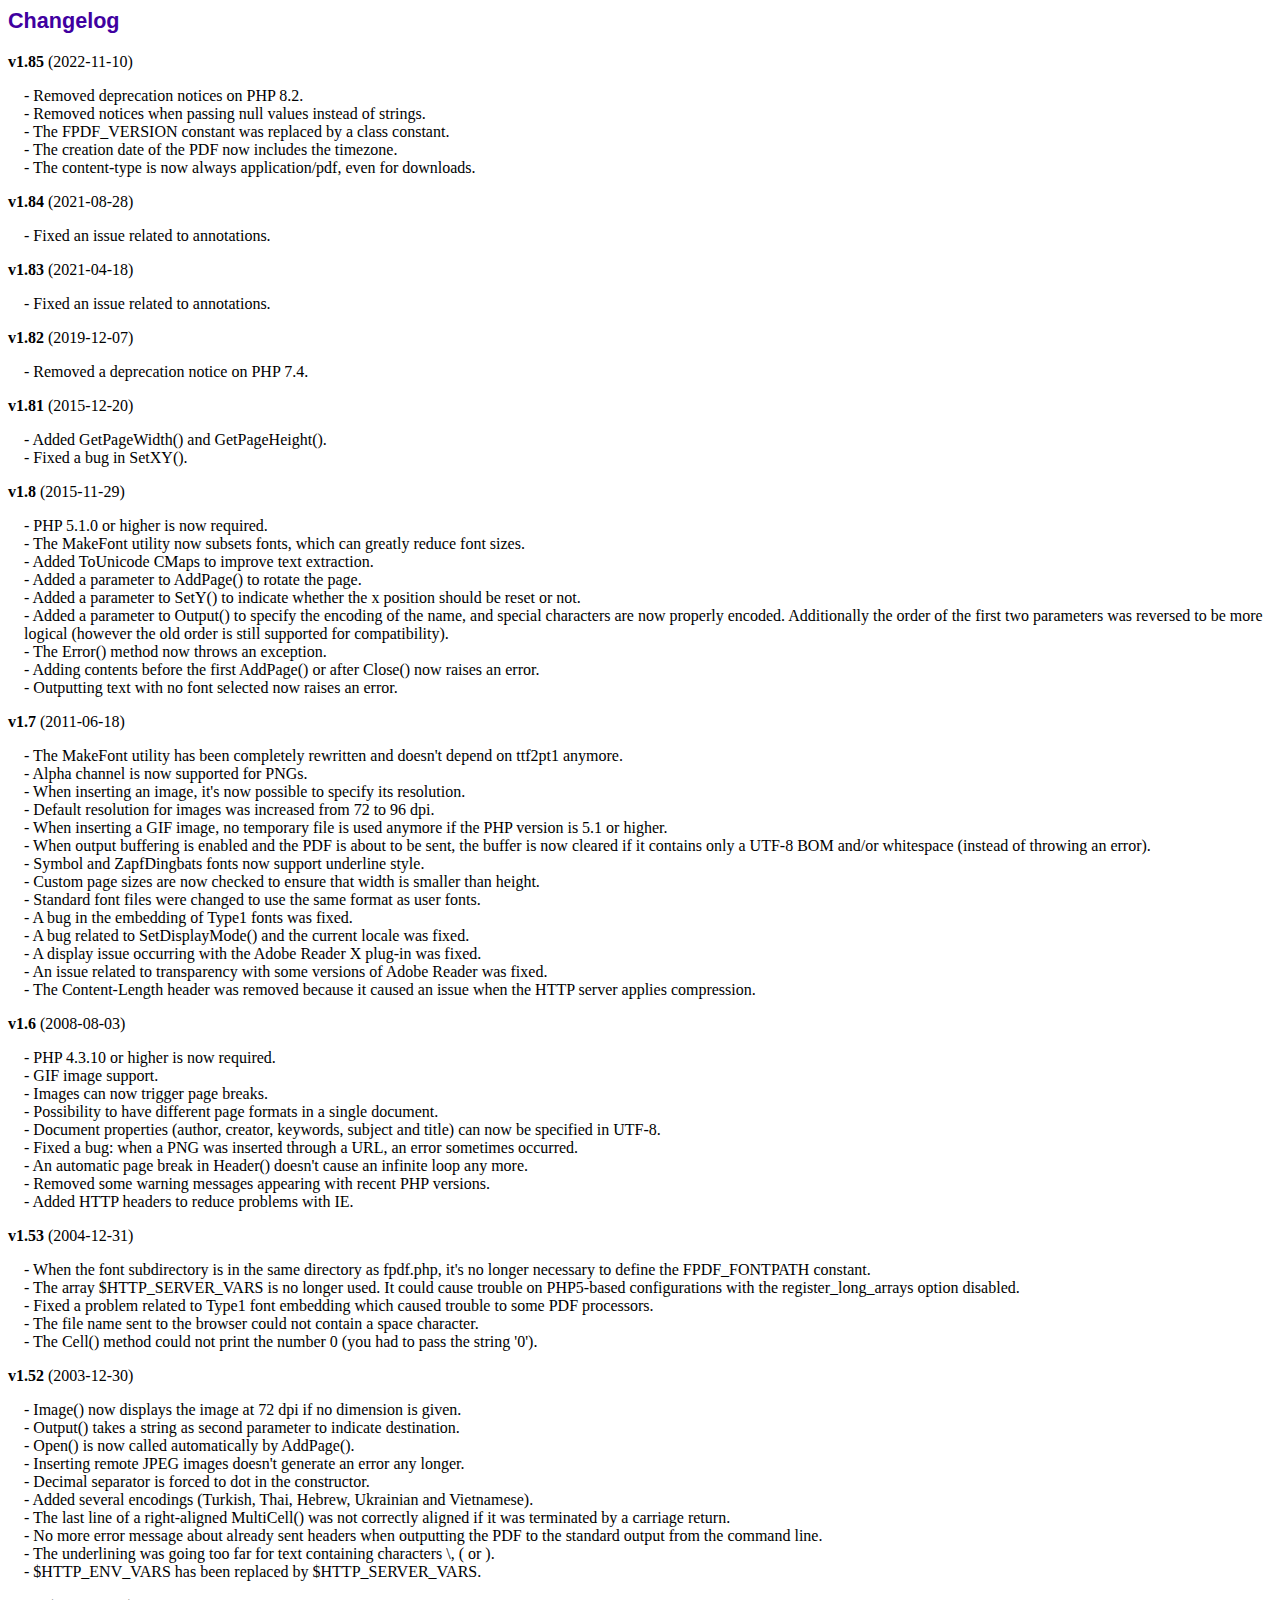
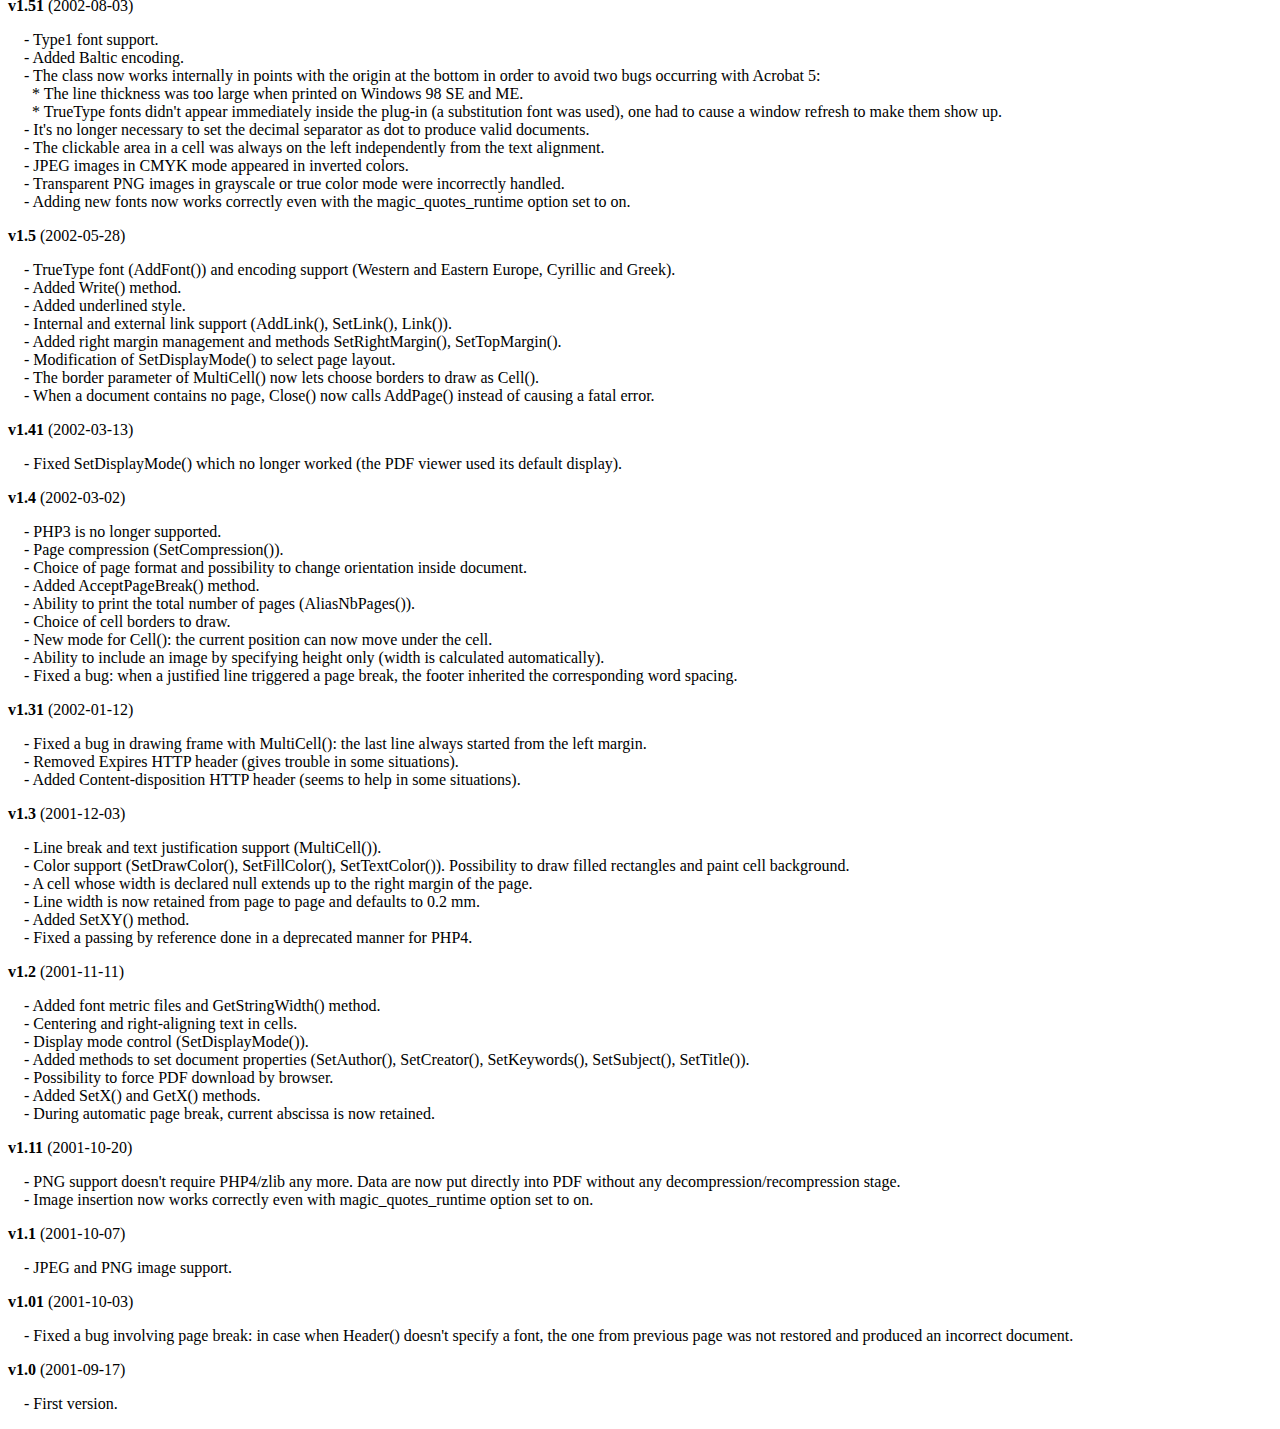
<file: fpdf185/changelog.htm>
<!DOCTYPE html PUBLIC "-//W3C//DTD HTML 4.01 Transitional//EN">
<html>
<head>
<meta http-equiv="Content-Type" content="text/html; charset=ISO-8859-1">
<title>Changelog</title>
<link type="text/css" rel="stylesheet" href="fpdf.css">
<style type="text/css">
dd {margin:1em 0 1em 1em}
</style>
</head>
<body>
<h1>Changelog</h1>
<dl>
<dt><strong>v1.85</strong> (2022-11-10)</dt>
<dd>
- Removed deprecation notices on PHP 8.2.<br>
- Removed notices when passing null values instead of strings.<br>
- The FPDF_VERSION constant was replaced by a class constant.<br>
- The creation date of the PDF now includes the timezone.<br>
- The content-type is now always application/pdf, even for downloads.<br>
</dd>
<dt><strong>v1.84</strong> (2021-08-28)</dt>
<dd>
- Fixed an issue related to annotations.<br>
</dd>
<dt><strong>v1.83</strong> (2021-04-18)</dt>
<dd>
- Fixed an issue related to annotations.<br>
</dd>
<dt><strong>v1.82</strong> (2019-12-07)</dt>
<dd>
- Removed a deprecation notice on PHP 7.4.<br>
</dd>
<dt><strong>v1.81</strong> (2015-12-20)</dt>
<dd>
- Added GetPageWidth() and GetPageHeight().<br>
- Fixed a bug in SetXY().<br>
</dd>
<dt><strong>v1.8</strong> (2015-11-29)</dt>
<dd>
- PHP 5.1.0 or higher is now required.<br>
- The MakeFont utility now subsets fonts, which can greatly reduce font sizes.<br>
- Added ToUnicode CMaps to improve text extraction.<br>
- Added a parameter to AddPage() to rotate the page.<br>
- Added a parameter to SetY() to indicate whether the x position should be reset or not.<br>
- Added a parameter to Output() to specify the encoding of the name, and special characters are now properly encoded. Additionally the order of the first two parameters was reversed to be more logical (however the old order is still supported for compatibility).<br>
- The Error() method now throws an exception.<br>
- Adding contents before the first AddPage() or after Close() now raises an error.<br>
- Outputting text with no font selected now raises an error.<br>
</dd>
<dt><strong>v1.7</strong> (2011-06-18)</dt>
<dd>
- The MakeFont utility has been completely rewritten and doesn't depend on ttf2pt1 anymore.<br>
- Alpha channel is now supported for PNGs.<br>
- When inserting an image, it's now possible to specify its resolution.<br>
- Default resolution for images was increased from 72 to 96 dpi.<br>
- When inserting a GIF image, no temporary file is used anymore if the PHP version is 5.1 or higher.<br>
- When output buffering is enabled and the PDF is about to be sent, the buffer is now cleared if it contains only a UTF-8 BOM and/or whitespace (instead of throwing an error).<br>
- Symbol and ZapfDingbats fonts now support underline style.<br>
- Custom page sizes are now checked to ensure that width is smaller than height.<br>
- Standard font files were changed to use the same format as user fonts.<br>
- A bug in the embedding of Type1 fonts was fixed.<br>
- A bug related to SetDisplayMode() and the current locale was fixed.<br>
- A display issue occurring with the Adobe Reader X plug-in was fixed.<br>
- An issue related to transparency with some versions of Adobe Reader was fixed.<br>
- The Content-Length header was removed because it caused an issue when the HTTP server applies compression.<br>
</dd>
<dt><strong>v1.6</strong> (2008-08-03)</dt>
<dd>
- PHP 4.3.10 or higher is now required.<br>
- GIF image support.<br>
- Images can now trigger page breaks.<br>
- Possibility to have different page formats in a single document.<br>
- Document properties (author, creator, keywords, subject and title) can now be specified in UTF-8.<br>
- Fixed a bug: when a PNG was inserted through a URL, an error sometimes occurred.<br>
- An automatic page break in Header() doesn't cause an infinite loop any more.<br>
- Removed some warning messages appearing with recent PHP versions.<br>
- Added HTTP headers to reduce problems with IE.<br>
</dd>
<dt><strong>v1.53</strong> (2004-12-31)</dt>
<dd>
- When the font subdirectory is in the same directory as fpdf.php, it's no longer necessary to define the FPDF_FONTPATH constant.<br>
- The array $HTTP_SERVER_VARS is no longer used. It could cause trouble on PHP5-based configurations with the register_long_arrays option disabled.<br>
- Fixed a problem related to Type1 font embedding which caused trouble to some PDF processors.<br>
- The file name sent to the browser could not contain a space character.<br>
- The Cell() method could not print the number 0 (you had to pass the string '0').<br>
</dd>
<dt><strong>v1.52</strong> (2003-12-30)</dt>
<dd>
- Image() now displays the image at 72 dpi if no dimension is given.<br>
- Output() takes a string as second parameter to indicate destination.<br>
- Open() is now called automatically by AddPage().<br>
- Inserting remote JPEG images doesn't generate an error any longer.<br>
- Decimal separator is forced to dot in the constructor.<br>
- Added several encodings (Turkish, Thai, Hebrew, Ukrainian and Vietnamese).<br>
- The last line of a right-aligned MultiCell() was not correctly aligned if it was terminated by a carriage return.<br>
- No more error message about already sent headers when outputting the PDF to the standard output from the command line.<br>
- The underlining was going too far for text containing characters \, ( or ).<br>
- $HTTP_ENV_VARS has been replaced by $HTTP_SERVER_VARS.<br>
</dd>
<dt><strong>v1.51</strong> (2002-08-03)</dt>
<dd>
- Type1 font support.<br>
- Added Baltic encoding.<br>
- The class now works internally in points with the origin at the bottom in order to avoid two bugs occurring with Acrobat 5:<br>&nbsp;&nbsp;* The line thickness was too large when printed on Windows 98 SE and ME.<br>&nbsp;&nbsp;* TrueType fonts didn't appear immediately inside the plug-in (a substitution font was used), one had to cause a window refresh to make them show up.<br>
- It's no longer necessary to set the decimal separator as dot to produce valid documents.<br>
- The clickable area in a cell was always on the left independently from the text alignment.<br>
- JPEG images in CMYK mode appeared in inverted colors.<br>
- Transparent PNG images in grayscale or true color mode were incorrectly handled.<br>
- Adding new fonts now works correctly even with the magic_quotes_runtime option set to on.<br>
</dd>
<dt><strong>v1.5</strong> (2002-05-28)</dt>
<dd>
- TrueType font (AddFont()) and encoding support (Western and Eastern Europe, Cyrillic and Greek).<br>
- Added Write() method.<br>
- Added underlined style.<br>
- Internal and external link support (AddLink(), SetLink(), Link()).<br>
- Added right margin management and methods SetRightMargin(), SetTopMargin().<br>
- Modification of SetDisplayMode() to select page layout.<br>
- The border parameter of MultiCell() now lets choose borders to draw as Cell().<br>
- When a document contains no page, Close() now calls AddPage() instead of causing a fatal error.<br>
</dd>
<dt><strong>v1.41</strong> (2002-03-13)</dt>
<dd>
- Fixed SetDisplayMode() which no longer worked (the PDF viewer used its default display).<br>
</dd>
<dt><strong>v1.4</strong> (2002-03-02)</dt>
<dd>
- PHP3 is no longer supported.<br>
- Page compression (SetCompression()).<br>
- Choice of page format and possibility to change orientation inside document.<br>
- Added AcceptPageBreak() method.<br>
- Ability to print the total number of pages (AliasNbPages()).<br>
- Choice of cell borders to draw.<br>
- New mode for Cell(): the current position can now move under the cell.<br>
- Ability to include an image by specifying height only (width is calculated automatically).<br>
- Fixed a bug: when a justified line triggered a page break, the footer inherited the corresponding word spacing.<br>
</dd>
<dt><strong>v1.31</strong> (2002-01-12)</dt>
<dd>
- Fixed a bug in drawing frame with MultiCell(): the last line always started from the left margin.<br>
- Removed Expires HTTP header (gives trouble in some situations).<br>
- Added Content-disposition HTTP header (seems to help in some situations).<br>
</dd>
<dt><strong>v1.3</strong> (2001-12-03)</dt>
<dd>
- Line break and text justification support (MultiCell()).<br>
- Color support (SetDrawColor(), SetFillColor(), SetTextColor()). Possibility to draw filled rectangles and paint cell background.<br>
- A cell whose width is declared null extends up to the right margin of the page.<br>
- Line width is now retained from page to page and defaults to 0.2 mm.<br>
- Added SetXY() method.<br>
- Fixed a passing by reference done in a deprecated manner for PHP4.<br>
</dd>
<dt><strong>v1.2</strong> (2001-11-11)</dt>
<dd>
- Added font metric files and GetStringWidth() method.<br>
- Centering and right-aligning text in cells.<br>
- Display mode control (SetDisplayMode()).<br>
- Added methods to set document properties (SetAuthor(), SetCreator(), SetKeywords(), SetSubject(), SetTitle()).<br>
- Possibility to force PDF download by browser.<br>
- Added SetX() and GetX() methods.<br>
- During automatic page break, current abscissa is now retained.<br>
</dd>
<dt><strong>v1.11</strong> (2001-10-20)</dt>
<dd>
- PNG support doesn't require PHP4/zlib any more. Data are now put directly into PDF without any decompression/recompression stage.<br>
- Image insertion now works correctly even with magic_quotes_runtime option set to on.<br>
</dd>
<dt><strong>v1.1</strong> (2001-10-07)</dt>
<dd>
- JPEG and PNG image support.<br>
</dd>
<dt><strong>v1.01</strong> (2001-10-03)</dt>
<dd>
- Fixed a bug involving page break: in case when Header() doesn't specify a font, the one from previous page was not restored and produced an incorrect document.<br>
</dd>
<dt><strong>v1.0</strong> (2001-09-17)</dt>
<dd>
- First version.<br>
</dd>
</dl>
</body>
</html>
</file>
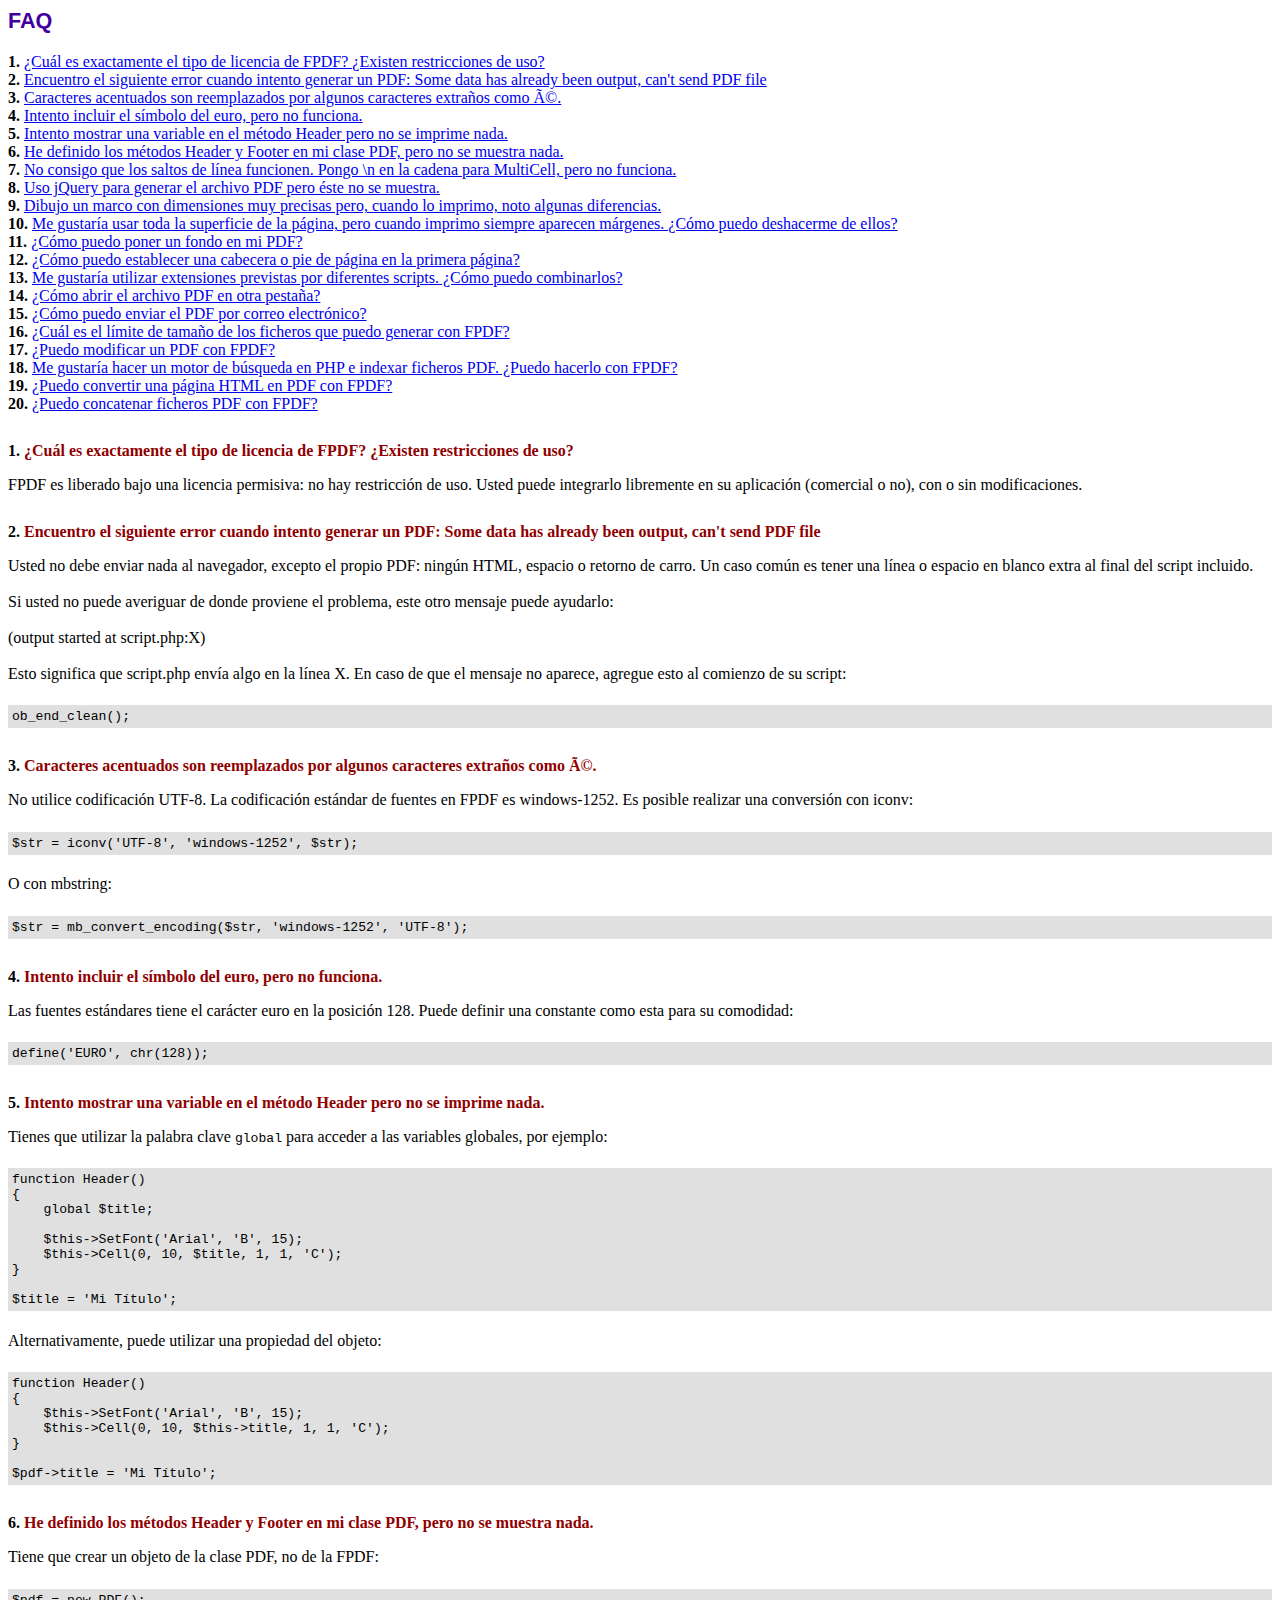
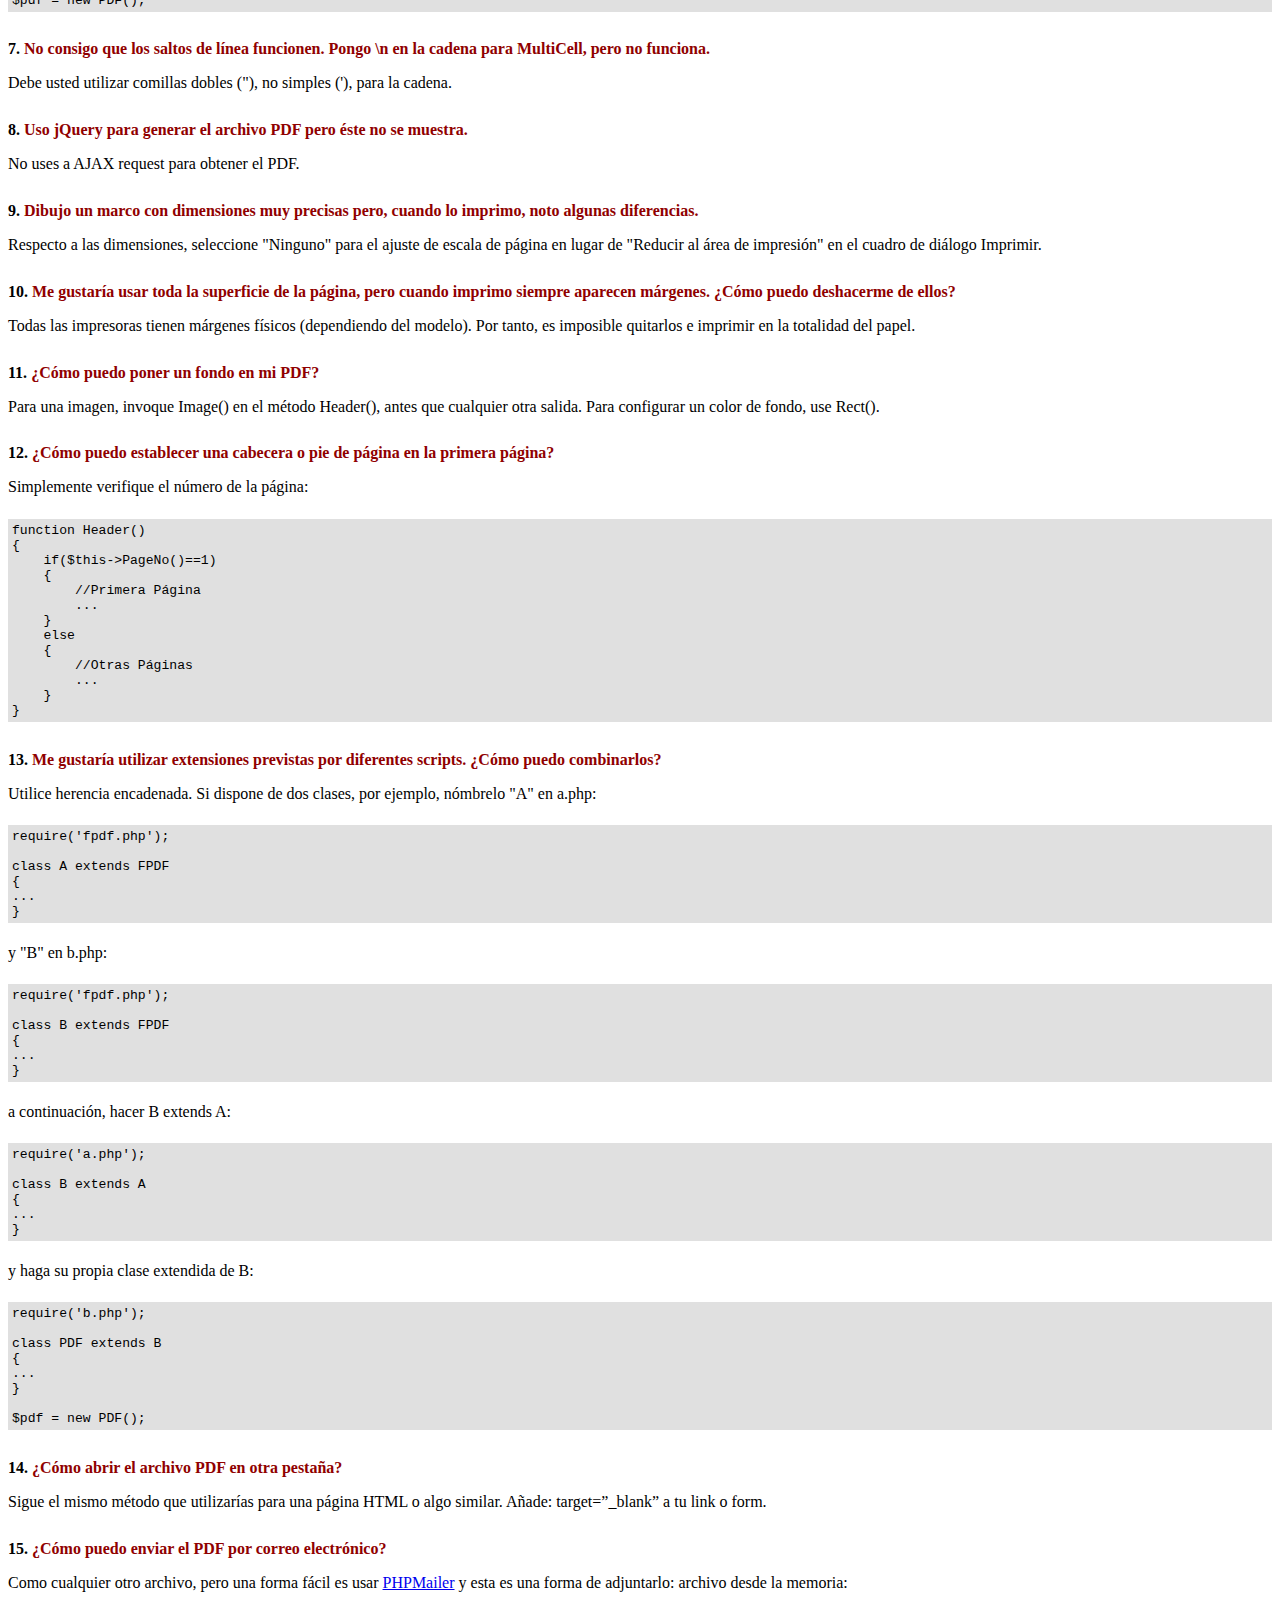
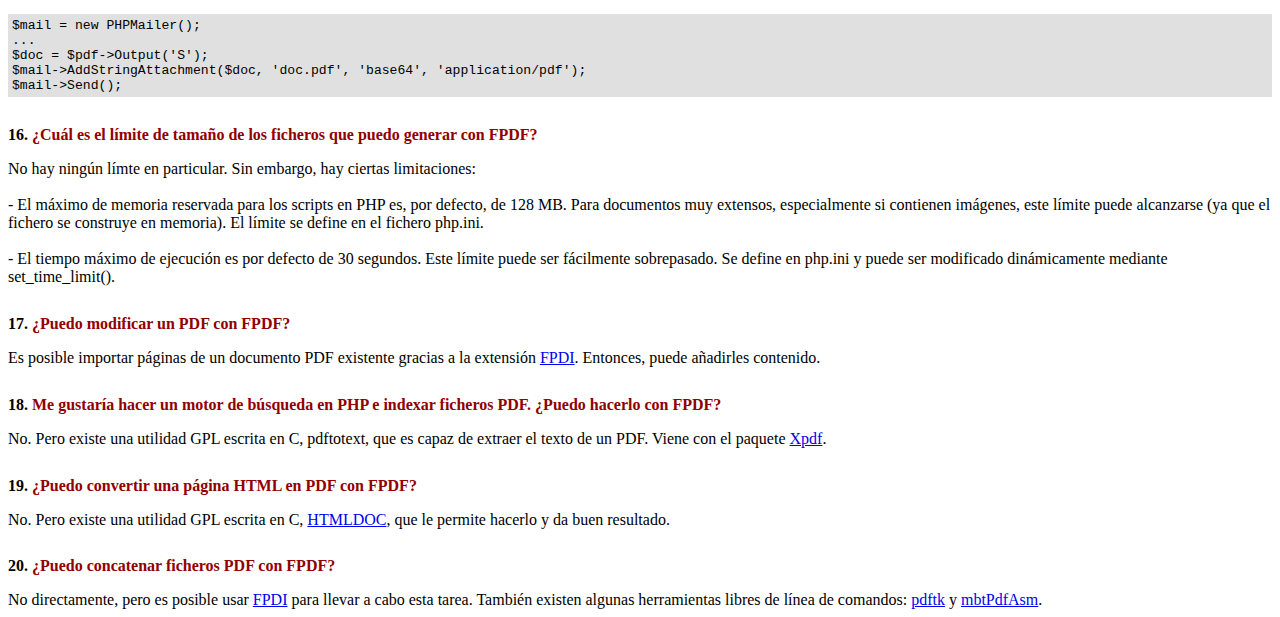
<file: fpdf185/FAQ.htm>
<!DOCTYPE html PUBLIC "-//W3C//DTD HTML 4.01 Transitional//EN">
<html>
<head>
<meta http-equiv="Content-Type" content="text/html; charset=ISO-8859-1">
<title>FAQ</title>
<link type="text/css" rel="stylesheet" href="fpdf.css">
<style type="text/css">
ul {list-style-type:none; margin:0; padding:0}
ul#answers li {margin-top:1.8em}
.question {font-weight:bold; color:#900000}
</style>
</head>
<body>
<h1>FAQ</h1>
<ul>
<li><b>1.</b> <a href='#q1'>�Cu�l es exactamente el tipo de licencia de FPDF? �Existen restricciones de uso?</a></li>
<li><b>2.</b> <a href='#q2'>Encuentro el siguiente error cuando intento generar un PDF: Some data has already been output, can't send PDF file</a></li>
<li><b>3.</b> <a href='#q3'>Caracteres acentuados son reemplazados por algunos caracteres extra�os como é.</a></li>
<li><b>4.</b> <a href='#q4'>Intento incluir el s�mbolo del euro, pero no funciona.</a></li>
<li><b>5.</b> <a href='#q5'>Intento mostrar una variable en el m�todo Header pero no se imprime nada.</a></li>
<li><b>6.</b> <a href='#q6'>He definido los m�todos Header y Footer en mi clase PDF, pero no se muestra nada.</a></li>
<li><b>7.</b> <a href='#q7'>No consigo que los saltos de l�nea funcionen. Pongo \n en la cadena para MultiCell, pero no funciona.</a></li>
<li><b>8.</b> <a href='#q8'>Uso jQuery para generar el archivo PDF pero �ste no se muestra.</a></li>
<li><b>9.</b> <a href='#q9'>Dibujo un marco con dimensiones muy precisas pero, cuando lo imprimo, noto algunas diferencias.</a></li>
<li><b>10.</b> <a href='#q10'>Me gustar�a usar toda la superficie de la p�gina, pero cuando imprimo siempre aparecen m�rgenes. �C�mo puedo deshacerme de ellos?</a></li>
<li><b>11.</b> <a href='#q11'>�C�mo puedo poner un fondo en mi PDF?</a></li>
<li><b>12.</b> <a href='#q12'>�C�mo puedo establecer una cabecera o pie de p�gina en la primera p�gina?</a></li>
<li><b>13.</b> <a href='#q13'>Me gustar�a utilizar extensiones previstas por diferentes scripts. �C�mo puedo combinarlos?</a></li>
<li><b>14.</b> <a href='#q14'>�C�mo abrir el archivo PDF en otra pesta�a?</a></li>
<li><b>15.</b> <a href='#q15'>�C�mo puedo enviar el PDF por correo electr�nico?</a></li>
<li><b>16.</b> <a href='#q16'>�Cu�l es el l�mite de tama�o de los ficheros que puedo generar con FPDF?</a></li>
<li><b>17.</b> <a href='#q17'>�Puedo modificar un PDF con FPDF?</a></li>
<li><b>18.</b> <a href='#q18'>Me gustar�a hacer un motor de b�squeda en PHP e indexar ficheros PDF. �Puedo hacerlo con FPDF?</a></li>
<li><b>19.</b> <a href='#q19'>�Puedo convertir una p�gina HTML en PDF con FPDF?</a></li>
<li><b>20.</b> <a href='#q20'>�Puedo concatenar ficheros PDF con FPDF?</a></li>
</ul>

<ul id='answers'>
<li id='q1'>
<p><b>1.</b> <span class='question'>�Cu�l es exactamente el tipo de licencia de FPDF? �Existen restricciones de uso?</span></p>
FPDF es liberado bajo una licencia permisiva: no hay restricci�n de uso. Usted puede integrarlo
libremente en su aplicaci�n (comercial o no), con o sin modificaciones.
</li>

<li id='q2'>
<p><b>2.</b> <span class='question'>Encuentro el siguiente error cuando intento generar un PDF: Some data has already been output, can't send PDF file</span></p>
Usted no debe enviar nada al navegador, excepto el propio PDF: ning�n HTML, espacio o retorno de carro. Un caso com�n
es tener una l�nea o espacio en blanco extra al final del script incluido.<br>
<br>
Si usted no puede averiguar de donde proviene el problema, este otro mensaje puede ayudarlo:<br>
<br>
(output started at script.php:X)<br>
<br>
Esto significa que script.php env�a algo en la l�nea X. En caso de que el mensaje no aparece, agregue esto al
comienzo de su script:
<div class="doc-source">
<pre><code>ob_end_clean();</code></pre>
</div>
</li>

<li id='q3'>
<p><b>3.</b> <span class='question'>Caracteres acentuados son reemplazados por algunos caracteres extra�os como é.</span></p>
No utilice codificaci�n UTF-8. La codificaci�n est�ndar de fuentes en FPDF es windows-1252.
Es posible realizar una conversi�n con iconv:
<div class="doc-source">
<pre><code>$str = iconv('UTF-8', 'windows-1252', $str);</code></pre>
</div>
O con mbstring:
<div class="doc-source">
<pre><code>$str = mb_convert_encoding($str, 'windows-1252', 'UTF-8');</code></pre>
</div>
</li>

<li id='q4'>
<p><b>4.</b> <span class='question'>Intento incluir el s�mbolo del euro, pero no funciona.</span></p>
Las fuentes est�ndares tiene el car�cter euro en la posici�n 128. Puede definir una constante
como esta para su comodidad:
<div class="doc-source">
<pre><code>define('EURO', chr(128));</code></pre>
</div>
</li>

<li id='q5'>
<p><b>5.</b> <span class='question'>Intento mostrar una variable en el m�todo Header pero no se imprime nada.</span></p>
Tienes que utilizar la palabra clave <code>global</code> para acceder a las variables globales, por ejemplo:
<div class="doc-source">
<pre><code>function Header()
{
    global $title;

    $this-&gt;SetFont('Arial', 'B', 15);
    $this-&gt;Cell(0, 10, $title, 1, 1, 'C');
}

$title = 'Mi T�tulo';</code></pre>
</div>
Alternativamente, puede utilizar una propiedad del objeto:
<div class="doc-source">
<pre><code>function Header()
{
    $this-&gt;SetFont('Arial', 'B', 15);
    $this-&gt;Cell(0, 10, $this-&gt;title, 1, 1, 'C');
}

$pdf-&gt;title = 'Mi T�tulo';</code></pre>
</div>
</li>

<li id='q6'>
<p><b>6.</b> <span class='question'>He definido los m�todos Header y Footer en mi clase PDF, pero no se muestra nada.</span></p>
Tiene que crear un objeto de la clase PDF, no de la FPDF:
<div class="doc-source">
<pre><code>$pdf = new PDF();</code></pre>
</div>
</li>

<li id='q7'>
<p><b>7.</b> <span class='question'>No consigo que los saltos de l�nea funcionen. Pongo \n en la cadena para MultiCell, pero no funciona.</span></p>
Debe usted utilizar comillas dobles ("), no simples ('), para la cadena.
</li>

<li id='q8'>
<p><b>8.</b> <span class='question'>Uso jQuery para generar el archivo PDF pero �ste no se muestra.</span></p>
No uses a AJAX request para obtener el PDF.
</li>

<li id='q9'>
<p><b>9.</b> <span class='question'>Dibujo un marco con dimensiones muy precisas pero, cuando lo imprimo, noto algunas diferencias.</span></p>
Respecto a las dimensiones, seleccione "Ninguno" para el ajuste de escala de p�gina en lugar de "Reducir al �rea de impresi�n" en el cuadro de di�logo Imprimir.
</li>

<li id='q10'>
<p><b>10.</b> <span class='question'>Me gustar�a usar toda la superficie de la p�gina, pero cuando imprimo siempre aparecen m�rgenes. �C�mo puedo deshacerme de ellos?</span></p>
Todas las impresoras tienen m�rgenes f�sicos (dependiendo del modelo). Por tanto, es imposible quitarlos
e imprimir en la totalidad del papel.
</li>

<li id='q11'>
<p><b>11.</b> <span class='question'>�C�mo puedo poner un fondo en mi PDF?</span></p>
Para una imagen, invoque Image() en el m�todo Header(), antes que cualquier otra salida. Para configurar un color de fondo, use Rect().
</li>

<li id='q12'>
<p><b>12.</b> <span class='question'>�C�mo puedo establecer una cabecera o pie de p�gina en la primera p�gina?</span></p>
Simplemente verifique el n�mero de la p�gina:
<div class="doc-source">
<pre><code>function Header()
{
    if($this-&gt;PageNo()==1)
    {
        //Primera P�gina
        ...
    }
    else
    {
        //Otras P�ginas
        ...
    }
}</code></pre>
</div>
</li>

<li id='q13'>
<p><b>13.</b> <span class='question'>Me gustar�a utilizar extensiones previstas por diferentes scripts. �C�mo puedo combinarlos?</span></p>
Utilice herencia encadenada. Si dispone de dos clases, por ejemplo, n�mbrelo "A" en a.php:
<div class="doc-source">
<pre><code>require('fpdf.php');

class A extends FPDF
{
...
}</code></pre>
</div>
y "B" en b.php:
<div class="doc-source">
<pre><code>require('fpdf.php');

class B extends FPDF
{
...
}</code></pre>
</div>
a continuaci�n, hacer B extends A:
<div class="doc-source">
<pre><code>require('a.php');

class B extends A
{
...
}</code></pre>
</div>
y haga su propia clase extendida de B:
<div class="doc-source">
<pre><code>require('b.php');

class PDF extends B
{
...
}

$pdf = new PDF();</code></pre>
</div>
</li>

<li id='q14'>
<p><b>14.</b> <span class='question'>�C�mo abrir el archivo PDF en otra pesta�a?</span></p>
Sigue el mismo m�todo que utilizar�as para una p�gina HTML o algo similar.
A�ade: target=�_blank� a tu link o form.
</li>

<li id='q15'>
<p><b>15.</b> <span class='question'>�C�mo puedo enviar el PDF por correo electr�nico?</span></p>
Como cualquier otro archivo, pero una forma f�cil es usar <a href="https://github.com/PHPMailer/PHPMailer" target="_blank">PHPMailer</a>
y esta es una forma de adjuntarlo: archivo desde la memoria:
<div class="doc-source">
<pre><code>$mail = new PHPMailer();
...
$doc = $pdf-&gt;Output('S');
$mail-&gt;AddStringAttachment($doc, 'doc.pdf', 'base64', 'application/pdf');
$mail-&gt;Send();</code></pre>
</div>
</li>

<li id='q16'>
<p><b>16.</b> <span class='question'>�Cu�l es el l�mite de tama�o de los ficheros que puedo generar con FPDF?</span></p>
No hay ning�n l�mte en particular. Sin embargo, hay ciertas limitaciones:
<br>
<br>
- El m�ximo de memoria reservada para los scripts en PHP es, por defecto, de 128 MB. Para documentos
muy extensos, especialmente si contienen im�genes, este l�mite puede alcanzarse (ya que el fichero
se construye en memoria). El l�mite se define en el fichero php.ini.
<br>
<br>
- El tiempo m�ximo de ejecuci�n es por defecto de 30 segundos. Este l�mite puede ser f�cilmente
sobrepasado. Se define en php.ini y puede ser modificado din�micamente mediante set_time_limit().
</li>

<li id='q17'>
<p><b>17.</b> <span class='question'>�Puedo modificar un PDF con FPDF?</span></p>
Es posible importar p�ginas de un documento PDF existente gracias a la extensi�n
<a href="https://www.setasign.com/products/fpdi/about/" target="_blank">FPDI</a>.
Entonces, puede a�adirles contenido.
</li>

<li id='q18'>
<p><b>18.</b> <span class='question'>Me gustar�a hacer un motor de b�squeda en PHP e indexar ficheros PDF. �Puedo hacerlo con FPDF?</span></p>
No. Pero existe una utilidad GPL escrita en C, pdftotext, que es capaz de extraer el texto de
un PDF. Viene con el paquete <a href="https://www.xpdfreader.com" target="_blank">Xpdf</a>.
</li>

<li id='q19'>
<p><b>19.</b> <span class='question'>�Puedo convertir una p�gina HTML en PDF con FPDF?</span></p>
No. Pero existe una utilidad GPL escrita en C, <a href="https://www.msweet.org/htmldoc/" target="_blank">HTMLDOC</a>,
que le permite hacerlo y da buen resultado.
</li>

<li id='q20'>
<p><b>20.</b> <span class='question'>�Puedo concatenar ficheros PDF con FPDF?</span></p>
No directamente, pero es posible usar <a href="https://www.setasign.com/products/fpdi/demos/concatenate-fake/" target="_blank">FPDI</a>
para llevar a cabo esta tarea. Tambi�n existen algunas herramientas libres de l�nea de comandos:
<a href="https://www.pdflabs.com/tools/pdftk-the-pdf-toolkit/" target="_blank">pdftk</a> y
<a href="http://thierry.schmit.free.fr/spip/spip.php?article15" target="_blank">mbtPdfAsm</a>.
</li>
</ul>
</body>
</html>
</file>
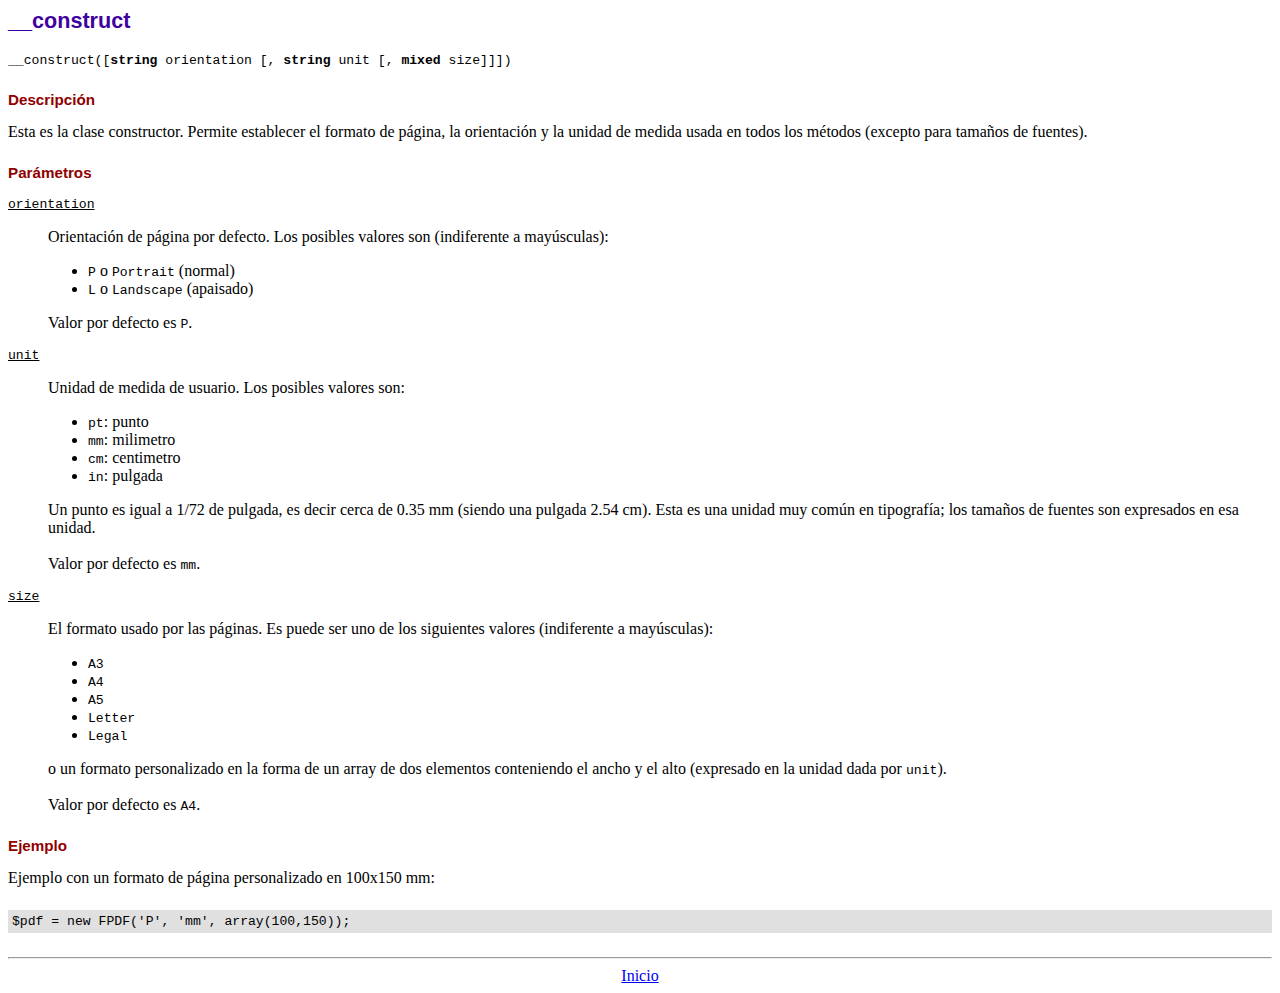
<file: fpdf185/doc/__construct.htm>
<!DOCTYPE html PUBLIC "-//W3C//DTD HTML 4.01 Transitional//EN">
<html>
<head>
<meta http-equiv="Content-Type" content="text/html; charset=ISO-8859-1">
<title>__construct</title>
<link type="text/css" rel="stylesheet" href="../fpdf.css">
</head>
<body>
<h1>__construct</h1>
<code>__construct([<b>string</b> orientation [, <b>string</b> unit [, <b>mixed</b> size]]])</code>
<h2>Descripci�n</h2>
Esta es la clase constructor. Permite establecer el formato de p�gina, la orientaci�n y la unidad de medida usada en todos los m�todos (excepto para tama�os de fuentes).
<h2>Par�metros</h2>
<dl class="param">
<dt><code>orientation</code></dt>
<dd>
Orientaci�n de p�gina por defecto. Los posibles valores son (indiferente a may�sculas):
<ul>
<li><code>P</code> o <code>Portrait</code> (normal)
<li><code>L</code> o <code>Landscape</code> (apaisado)
</ul>
Valor por defecto es <code>P</code>.
</dd>
<dt><code>unit</code></dt>
<dd>
Unidad de medida de usuario. Los posibles valores son:
<ul>
<li><code>pt</code>: punto
<li><code>mm</code>: milimetro
<li><code>cm</code>: centimetro
<li><code>in</code>: pulgada
</ul>
Un punto es igual a 1/72 de pulgada, es decir cerca de 0.35 mm (siendo una pulgada 2.54 cm). Esta es una unidad muy com�n en tipograf�a; los tama�os de fuentes son expresados en esa unidad.
<br>
<br>
Valor por defecto es <code>mm</code>.
</dd>
<dt><code>size</code></dt>
<dd>
El formato usado por las p�ginas. Es puede ser uno de los siguientes valores (indiferente a may�sculas):
<ul>
<li><code>A3</code>
<li><code>A4</code>
<li><code>A5</code>
<li><code>Letter</code>
<li><code>Legal</code>
</ul>
o un formato personalizado en la forma de un array de dos elementos conteniendo el ancho y el alto (expresado en la unidad dada por <code>unit</code>).
<br>
<br>
Valor por defecto es <code>A4</code>.
</dd>
</dl>
<h2>Ejemplo</h2>
Ejemplo con un formato de p�gina personalizado en 100x150 mm:
<div class="doc-source">
<pre><code>$pdf = new FPDF('P', 'mm', array(100,150));</code></pre>
</div>
<hr style="margin-top:1.5em">
<div style="text-align:center"><a href="index.htm">Inicio</a></div>
</body>
</html>
</file>
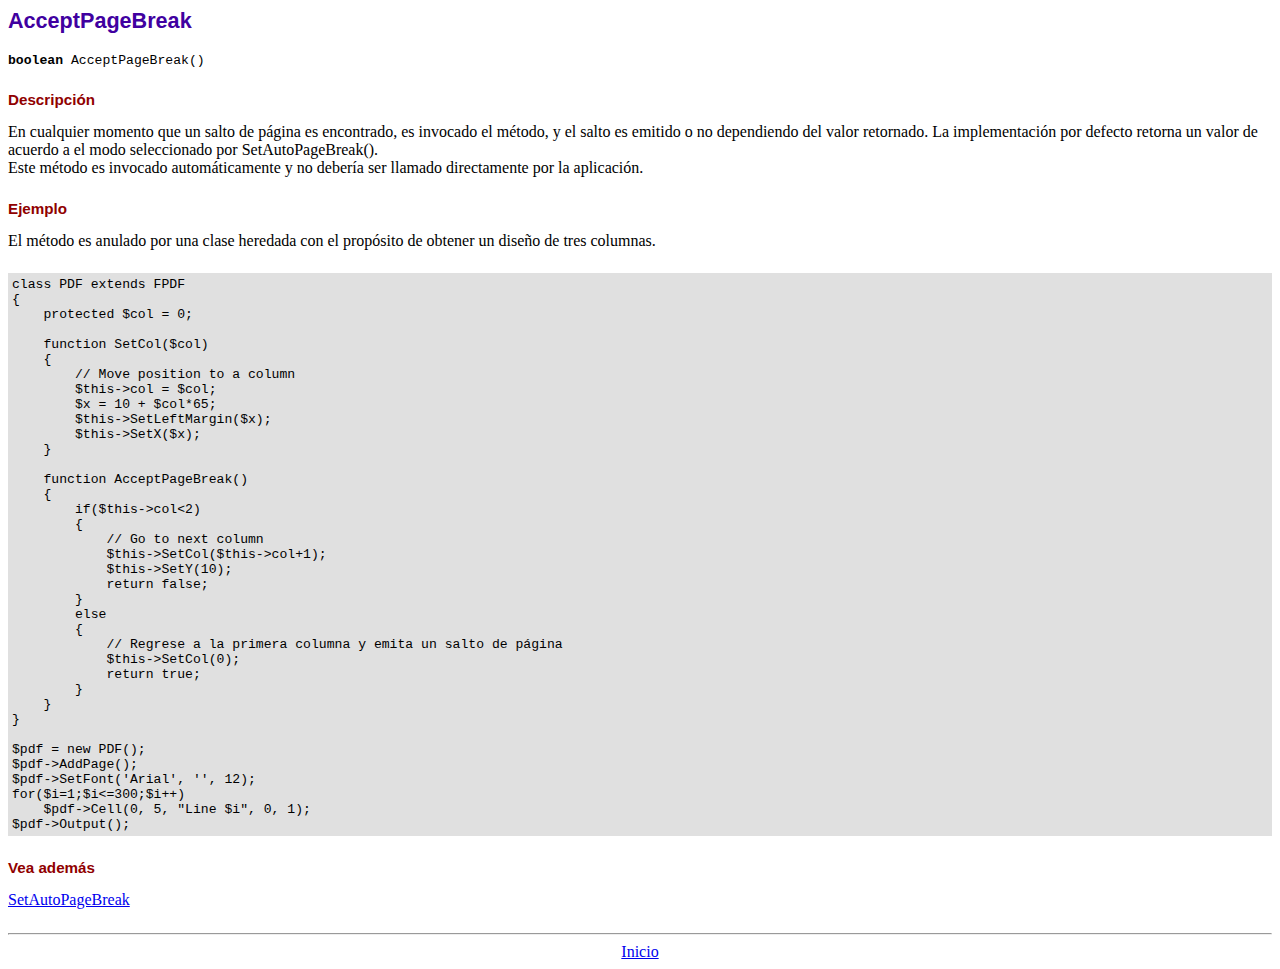
<file: fpdf185/doc/acceptpagebreak.htm>
<!DOCTYPE html PUBLIC "-//W3C//DTD HTML 4.01 Transitional//EN">
<html>
<head>
<meta http-equiv="Content-Type" content="text/html; charset=ISO-8859-1">
<title>AcceptPageBreak</title>
<link type="text/css" rel="stylesheet" href="../fpdf.css">
</head>
<body>
<h1>AcceptPageBreak</h1>
<code><b>boolean</b> AcceptPageBreak()</code>
<h2>Descripci�n</h2>
En cualquier momento que un salto de p�gina es encontrado, es invocado el m�todo, y el salto es emitido o no dependiendo
del valor retornado. La implementaci�n por defecto retorna un valor de acuerdo a el modo seleccionado por SetAutoPageBreak().
<br>
Este m�todo es invocado autom�ticamente y no deber�a ser llamado directamente por la aplicaci�n.
<h2>Ejemplo</h2>
El m�todo es anulado por una clase heredada con el prop�sito de obtener un dise�o de tres columnas.
<div class="doc-source">
<pre><code>class PDF extends FPDF
{
    protected $col = 0;

    function SetCol($col)
    {
        // Move position to a column
        $this-&gt;col = $col;
        $x = 10 + $col*65;
        $this-&gt;SetLeftMargin($x);
        $this-&gt;SetX($x);
    }

    function AcceptPageBreak()
    {
        if($this-&gt;col&lt;2)
        {
            // Go to next column
            $this-&gt;SetCol($this-&gt;col+1);
            $this-&gt;SetY(10);
            return false;
        }
        else
        {
            // Regrese a la primera columna y emita un salto de p�gina
            $this-&gt;SetCol(0);
            return true;
        }
    }
}

$pdf = new PDF();
$pdf-&gt;AddPage();
$pdf-&gt;SetFont('Arial', '', 12);
for($i=1;$i&lt;=300;$i++)
    $pdf-&gt;Cell(0, 5, "Line $i", 0, 1);
$pdf-&gt;Output();</code></pre>
</div>
<h2>Vea adem�s</h2>
<a href="setautopagebreak.htm">SetAutoPageBreak</a>
<hr style="margin-top:1.5em">
<div style="text-align:center"><a href="index.htm">Inicio</a></div>
</body>
</html>
</file>
<file: css/estilos.css>
.encabezado {
    background-color: #FDFDBD;
    padding: 2px;
}

.subtitulo {
    background-color: #C8FFD4;
    padding: 2px;
}

.piedepagina {
    background-color: #FDFDBD;
}
 
nav{
width: 100%;
height: 35px;
}

/*organizar menu letras azules*/
.menu{
    height: 35px;
    background: #B8E8FC;
    position: relative;
    } 

/*organizar menu en horizontal*/ 
.menu li{
    float:left;
    position:relative;
    padding: 4px 0;
    list-style: none;
} 

/*darformato a el texto del menu*/     
.menu li a{
color:#000;
font-size:20px;
padding: 10px 10px;
text-decoration: none;
} 

/*ocultar el dropdown (sub-menus)*/    
.menu li > ul{
display:none;
position:absolute;
background:  #B8E8FC;
padding: 10px;
z-index: 2;
}

/* activar codigo submenu  */
.menu li:hover > ul{
display:block;
width: 200px;
top: 35px;
}

.contenido {
    background-color: #B1AFFF;
}
</file>
<file: fpdf185/fpdf.css>
body {font-family:"Times New Roman",serif}
h1 {font:bold 135% Arial,sans-serif; color:#4000A0; margin-bottom:0.9em}
h2 {font:bold 95% Arial,sans-serif; color:#900000; margin-top:1.5em; margin-bottom:1em}
dl.param dt {text-decoration:underline}
dl.param dd {margin-top:1em; margin-bottom:1em}
dl.param ul {margin-top:1em; margin-bottom:1em}
tt, code, kbd {font-family:"Courier New",Courier,monospace; font-size:82%}
div.source {margin-top:1.4em; margin-bottom:1.3em}
div.source pre {display:table; border:1px solid #24246A; width:100%; margin:0em; font-family:inherit; font-size:100%}
div.source code {display:block; border:1px solid #C5C5EC; background-color:#F0F5FF; padding:6px; color:#000000}
div.doc-source {margin-top:1.4em; margin-bottom:1.3em}
div.doc-source pre {display:table; width:100%; margin:0em; font-family:inherit; font-size:100%}
div.doc-source code {display:block; background-color:#E0E0E0; padding:4px}
.kw {color:#000080; font-weight:bold}
.str {color:#CC0000}
.cmt {color:#008000}
p.demo {text-align:center; margin-top:-0.9em}
a.demo {text-decoration:none; font-weight:bold; color:#0000CC}
a.demo:link {text-decoration:none; font-weight:bold; color:#0000CC}
a.demo:hover {text-decoration:none; font-weight:bold; color:#0000FF}
a.demo:active {text-decoration:none; font-weight:bold; color:#0000FF}
</file>
